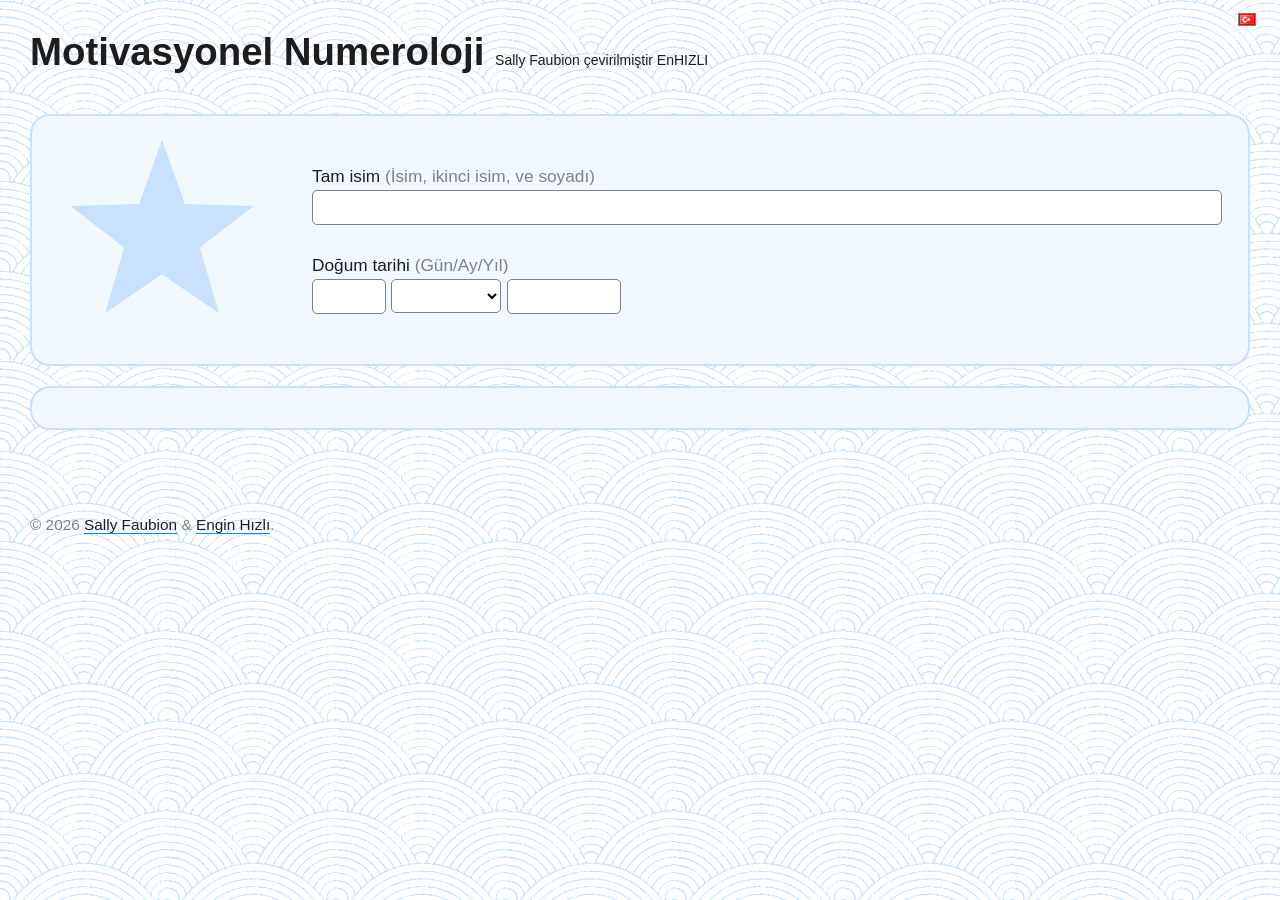
<file: index.html>
<!DOCTYPE html>
<html lang="tr">
  <head>
    <script
      async
      src="https://www.googletagmanager.com/gtag/js?id=G-063933E3C2"
    ></script>
    <script>
      window.dataLayer = window.dataLayer || [];
      function gtag() {
        dataLayer.push(arguments);
      }
      gtag("js", new Date());
      gtag("config", "G-063933E3C2");
    </script>
    <meta charset="utf-8" />
    <meta http-equiv="X-UA-Compatible" content="IE=edge,chrome=1" />
    <meta name="viewport" content="width=device-width,initial-scale=1" />
    <meta name="theme-color" content="#bbdefb" />

    <link href="css/numerology.css" rel="stylesheet" />
    <script src="i18n/meaning_tr.js"></script>
    <script src="js/numerology.js"></script>
    <script src="js/demo.js"></script>
    <link rel="shortcut icon" href="favicon.gif" />

    <title>Motivasyonel Numeroloji</title>
    <link rel="manifest" href="manifest.json">
    <link
    rel="canonical"
    href="https://evoluteur.github.io/motivational-numerology/index-turkish.html"
    />

    <link
      rel="alternate"
      hreflang="en-us"
      href="https://evoluteur.github.io/motivational-numerology/"
    />
    <link
      rel="alternate"
      hreflang="es-es"
      href="https://evoluteur.github.io/motivational-numerology/index-spanish.html"
    />
    <link
      rel="alternate"
      hreflang="fr-fr"
      href="https://evoluteur.github.io/motivational-numerology/index-french.html"
    />
    <link
      rel="alternate"
      hreflang="de-de"
      href="https://evoluteur.github.io/motivational-numerology/index-german.html"
    />
    <link
      rel="alternate"
      hreflang="pt-br"
      href="https://evoluteur.github.io/motivational-numerology/index-portuguese.html"
    />
    <link
      rel="alternate"
      hreflang="it-it"
      href="https://evoluteur.github.io/motivational-numerology/index-italian.html"
    />
    <link
      rel="alternate"
      hreflang="nl-nl"
      href="https://evoluteur.github.io/motivational-numerology/index-dutch.html"
    />
    <link
      rel="alternate"
      hreflang="tr-tr"
      href="https://evoluteur.github.io/motivational-numerology/index-turkish.html"
    />
    <link
      rel="alternate"
      hreflang="id-id"
      href="https://evoluteur.github.io/motivational-numerology/index-indonesian.html"
    />
    <link
      rel="alternate"
      hreflang="ja-jp"
      href="https://evoluteur.github.io/motivational-numerology/index-japanese.html"
    />
    <link
      rel="alternate"
      hreflang="vi-vn"
      href="https://evoluteur.github.io/motivational-numerology/index-vietnamese.html"
    />
    <link
      rel="alternate"
      hreflang="x-default"
      href="https://evoluteur.github.io/motivational-numerology/"
    />

    <meta
      name="description"
      content="Doğum tarihinizden ve adınızdan türetilen numeroloji sayılarını alın."
    />
    <meta name="keywords" content="Numeroloji, Gematry, Numaraları" />
    <meta
      property="og:image"
      content="https://raw.githubusercontent.com/evoluteur/motivational-numerology/master/pix/numerology-star-labels.gif"
    />
  </head>

  <body onload="checkInfo()">
    <h1>
  Motivasyonel Numeroloji
  <span style="font-size:14px; font-weight:normal;">
    Sally Faubion çevirilmiştir EnHIZLI
  </span>
  </h1>
<!-- iOS WebClip -->
<link rel="apple-touch-icon" href="apple-touch-icon.png">

<meta name="apple-mobile-web-app-capable" content="yes">
<meta name="apple-mobile-web-app-status-bar-style" content="default">
<meta name="apple-mobile-web-app-title" content="Numeroloji">

<meta name="viewport" content="width=device-width, initial-scale=1, viewport-fit=cover">

    <div class="i18n">
      <img src="pix/tr.gif" onclick="goToLanguage(event, 'tr')" />
    </div>

    <section class="inputForm">
      <div class="ml210">
        <div class="field name">
          <label
            >Tam isim
            <span class="grey">(İsim, ikinci isim, ve soyadı)</span></label
          >
          <input id="name" value="" onKeyUp="calcName()" />
        </div>
        <div class="field bdate">
          <label>Doğum tarihi <span class="grey">(Gün/Ay/Yıl)</span></label>
          <input
            id="day"
            onKeyUp="calcBDay()"
            onClick="calcBDay()"
            type="number"
            min="1"
            max="31"
            maxlength="2"
          />
          <select id="month" onChange="calcBDay()">
            <option></option>
            <option value="1">Ocak</option>
            <option value="2">Şubat</option>
            <option value="3">Mart</option>
            <option value="4">Nisan</option>
            <option value="5">Mayıs</option>
            <option value="6">Haziran</option>
            <option value="7">Temmuz</option>
            <option value="8">Ağustos</option>
            <option value="9">Eylül</option>
            <option value="10">Ekim</option>
            <option value="11">Kasım</option>
            <option value="12">Aralık</option>
          </select>
          <input
            id="year"
            onKeyUp="calcBDay()"
            onClick="calcBDay()"
            type="number"
            min="0"
            maxlength="4"
          />
        </div>
      </div>
      <div class="fullStar">
        <div id="star" class="star">
          <span class="t0"></span>
          <div class="t1"></div>
          <div class="t2"></div>
          <div class="t3"></div>
          <div class="t4"></div>
          <div class="t5"></div>
        </div>
        <div id="star-holder"></div>
      </div>
    </section>

    <section>
      <div id="report1"></div>
      <div id="report2"></div>
      <div id="report3"></div>
    </section>

    

    <div class="copy">
      <div>
        <br /><br />&#169; 2026
        <a target="_blank" rel="noopener" href="http://sallysnumbers.com"
          >Sally Faubion</a
        >
        &
        <a target="_blank" rel="noopener" href="https://instagram.com/enhizli"
          >Engin Hızlı</a
        >.
      </div>
    </div>
  </body>
<script>
  if ("serviceWorker" in navigator) {
    navigator.serviceWorker.register("sw.js");  // başında / OLMAYACAK
  }
</script>
<script>
  // Sonuç alanlarını gözle: içerik gelince show ekle
  const reports = ['report1', 'report2', 'report3'];

  reports.forEach(id => {
    const el = document.getElementById(id);
    if (!el) return;

    const observer = new MutationObserver(() => {
      if (el.innerText.trim().length > 0) {
        el.classList.add('show');
      }
    });

    observer.observe(el, { childList: true, subtree: true });
  });
</script>

</html>
</file>
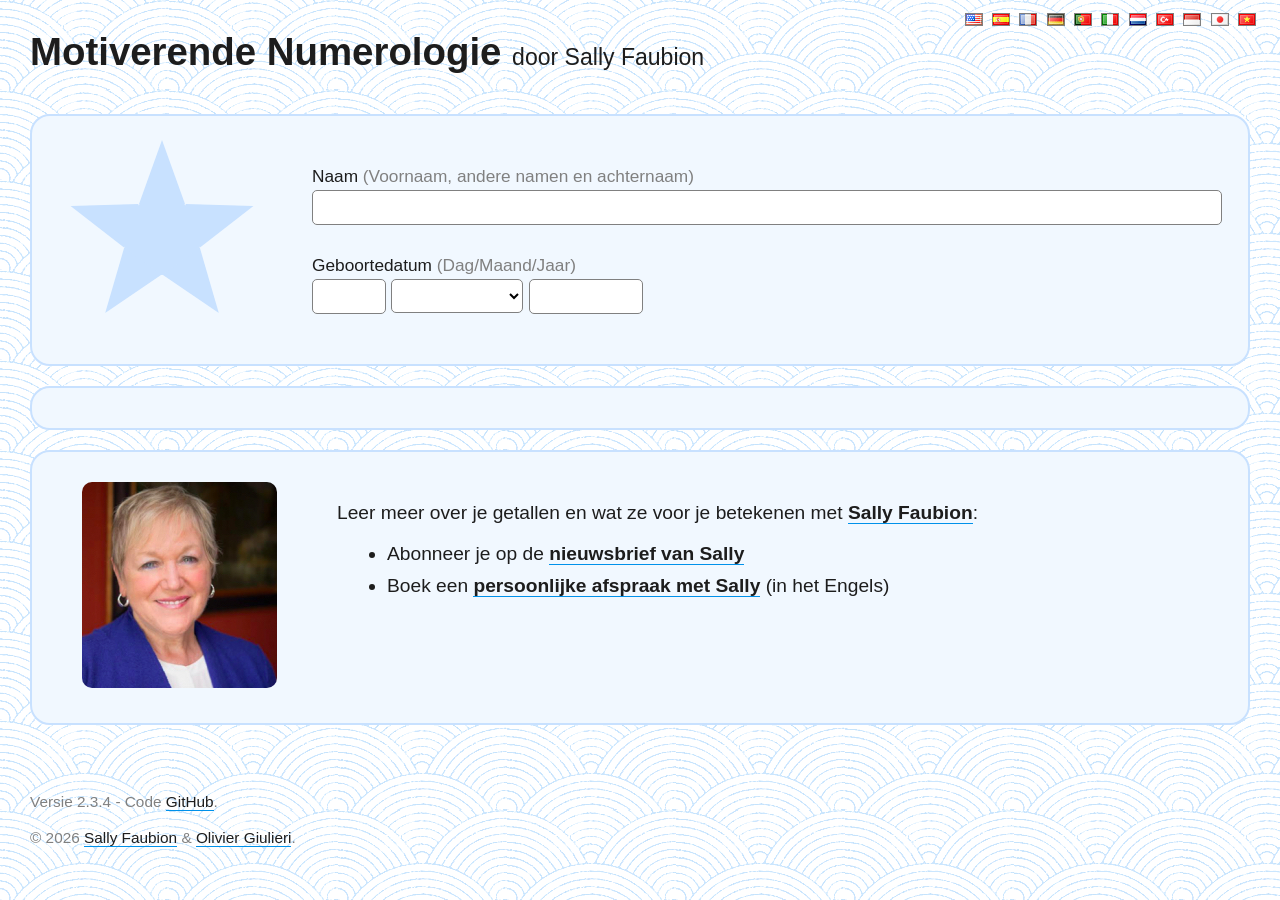
<file: index-dutch.html>
<!DOCTYPE html>
<html lang="nl">
  <head>
    <script
      async
      src="https://www.googletagmanager.com/gtag/js?id=G-063933E3C2"
    ></script>
    <script>
      window.dataLayer = window.dataLayer || [];
      function gtag() {
        dataLayer.push(arguments);
      }
      gtag("js", new Date());
      gtag("config", "G-063933E3C2");
    </script>
    <meta charset="utf-8" />
    <meta http-equiv="X-UA-Compatible" content="IE=edge,chrome=1" />
    <meta name="viewport" content="width=device-width,initial-scale=1" />
    <meta name="theme-color" content="#bbdefb" />

    <link href="css/numerology.css" rel="stylesheet" />
    <script src="i18n/meaning_nl.js"></script>
    <script src="js/numerology.js"></script>
    <script src="js/demo.js"></script>
    <link rel="shortcut icon" href="favicon.gif" />

    <title>Motiverende Numerologie</title>
    <link
      rel="canonical"
      href="https://evoluteur.github.io/motivational-numerology/index-dutch.html"
    />

    <link
      rel="alternate"
      hreflang="en-us"
      href="https://evoluteur.github.io/motivational-numerology/"
    />
    <link
      rel="alternate"
      hreflang="es-es"
      href="https://evoluteur.github.io/motivational-numerology/index-spanish.html"
    />
    <link
      rel="alternate"
      hreflang="fr-fr"
      href="https://evoluteur.github.io/motivational-numerology/index-french.html"
    />
    <link
      rel="alternate"
      hreflang="de-de"
      href="https://evoluteur.github.io/motivational-numerology/index-german.html"
    />
    <link
      rel="alternate"
      hreflang="pt-br"
      href="https://evoluteur.github.io/motivational-numerology/index-portuguese.html"
    />
    <link
      rel="alternate"
      hreflang="it-it"
      href="https://evoluteur.github.io/motivational-numerology/index-italian.html"
    />
    <link
      rel="alternate"
      hreflang="nl-nl"
      href="https://evoluteur.github.io/motivational-numerology/index-dutch.html"
    />
    <link
      rel="alternate"
      hreflang="tr-tr"
      href="https://evoluteur.github.io/motivational-numerology/index-turkish.html"
    />
    <link
      rel="alternate"
      hreflang="id-id"
      href="https://evoluteur.github.io/motivational-numerology/index-indonesian.html"
    />
    <link
      rel="alternate"
      hreflang="ja-jp"
      href="https://evoluteur.github.io/motivational-numerology/index-japanese.html"
    />
    <link
      rel="alternate"
      hreflang="vi-vn"
      href="https://evoluteur.github.io/motivational-numerology/index-vietnamese.html"
    />
    <link
      rel="alternate"
      hreflang="x-default"
      href="https://evoluteur.github.io/motivational-numerology/"
    />

    <meta
      name="description"
      content="Krijg de numerologiegetallen afgeleid van je geboortedatum en naam."
    />
    <meta name="keywords" content="Motiverende, Numerologie" />
    <meta
      property="og:image"
      content="https://raw.githubusercontent.com/evoluteur/motivational-numerology/master/pix/numerology-star-labels.gif"
    />
  </head>

  <body onload="checkInfo()">
    <h1>Motiverende Numerologie <span>door Sally Faubion</span></h1>

    <div class="i18n">
      <img src="pix/en.gif" onclick="goToLanguage(event, 'en')" />
      <img src="pix/es.gif" onclick="goToLanguage(event, 'es')" />
      <img src="pix/fr.gif" onclick="goToLanguage(event, 'fr')" />
      <img src="pix/de.gif" onclick="goToLanguage(event, 'de')" />
      <img src="pix/pt.gif" onclick="goToLanguage(event, 'pt')" />
      <img src="pix/it.gif" onclick="goToLanguage(event, 'it')" />
      <img src="pix/nl.gif" onclick="goToLanguage(event, 'nl')" />
      <img src="pix/tr.gif" onclick="goToLanguage(event, 'tr')" />
      <img src="pix/id.gif" onclick="goToLanguage(event, 'id')" />
      <img src="pix/jp.gif" onclick="goToLanguage(event, 'jp')" />
      <img src="pix/vi.gif" onclick="goToLanguage(event, 'vi')" />
    </div>

    <section class="inputForm">
      <div class="ml210">
        <div class="field name">
          <label
            >Naam
            <span class="grey">(Voornaam, andere namen en achternaam)</span>
          </label>
          <input id="name" value="" onKeyUp="calcName()" />
        </div>
        <div class="field bdate">
          <label
            >Geboortedatum
            <span class="grey">(Dag/Maand/Jaar)</span>
          </label>
          <input
            id="day"
            onKeyUp="calcBDay()"
            onClick="calcBDay()"
            type="number"
            min="1"
            max="31"
            maxlength="2"
          />
          <select id="month" onChange="calcBDay()">
            <option></option>
            <option value="1">Januari</option>
            <option value="2">Februari</option>
            <option value="3">Maart</option>
            <option value="4">April</option>
            <option value="5">Mei</option>
            <option value="6">Juni</option>
            <option value="7">Juli</option>
            <option value="8">Augustus</option>
            <option value="9">September</option>
            <option value="10">Oktober</option>
            <option value="11">November</option>
            <option value="12">December</option>
          </select>
          <input
            id="year"
            onKeyUp="calcBDay()"
            onClick="calcBDay()"
            type="number"
            min="0"
            maxlength="4"
          />
        </div>
      </div>
      <div class="fullStar">
        <div id="star" class="star">
          <span class="t0"></span>
          <div class="t1"></div>
          <div class="t2"></div>
          <div class="t3"></div>
          <div class="t4"></div>
          <div class="t5"></div>
        </div>
        <div id="star-holder"></div>
      </div>
    </section>

    <section>
      <div id="report1"></div>
      <div id="report2"></div>
      <div id="report3"></div>
    </section>
    <section>
      <div>
        <p id="sally">
          Deze inhoud is slechts een korte uitleg van de prachtige eigenschappen
          die je bezit.
        </p>
        <div class="fl">
          <a href="http://sallysnumbers.com" target="news"
            ><img
              src="pix/sally.jpg"
              class="sally"
              alt="Sally Faubion"
              loading="lazy"
          /></a>
        </div>

        <div class="fl">
          <div id="allNumbers"></div>
          <p>
            Leer meer over je getallen en wat ze voor je betekenen met
            <strong
              ><a href="http://sallysnumbers.com" target="news"
                >Sally Faubion</a
              ></strong
            >:
          </p>
          <ul class="linespace">
            <li>
              Abonneer je op de
              <a href="http://sallysnumbers.com" target="news"
                >nieuwsbrief van Sally</a
              >
            </li>
            <li>
              Boek een
              <a href="http://sallysnumbers.com/services/" target="reading"
                >persoonlijke afspraak met Sally</a
              >
              (in het Engels)
            </li>
          </ul>
        </div>
        <div class="clearer"></div>
      </div>
    </section>

    <div class="copy">
      <div>
        <br />
        Versie 2.3.4 - Code
        <a href="https://github.com/evoluteur/motivational-numerology">GitHub</a
        >. <br /><br />&#169; 2026
        <a href="http://sallysnumbers.com">Sally Faubion</a> &
        <a href="https://evoluteur.github.io/">Olivier Giulieri</a>.
      </div>
    </div>
  </body>
</html>
</file>
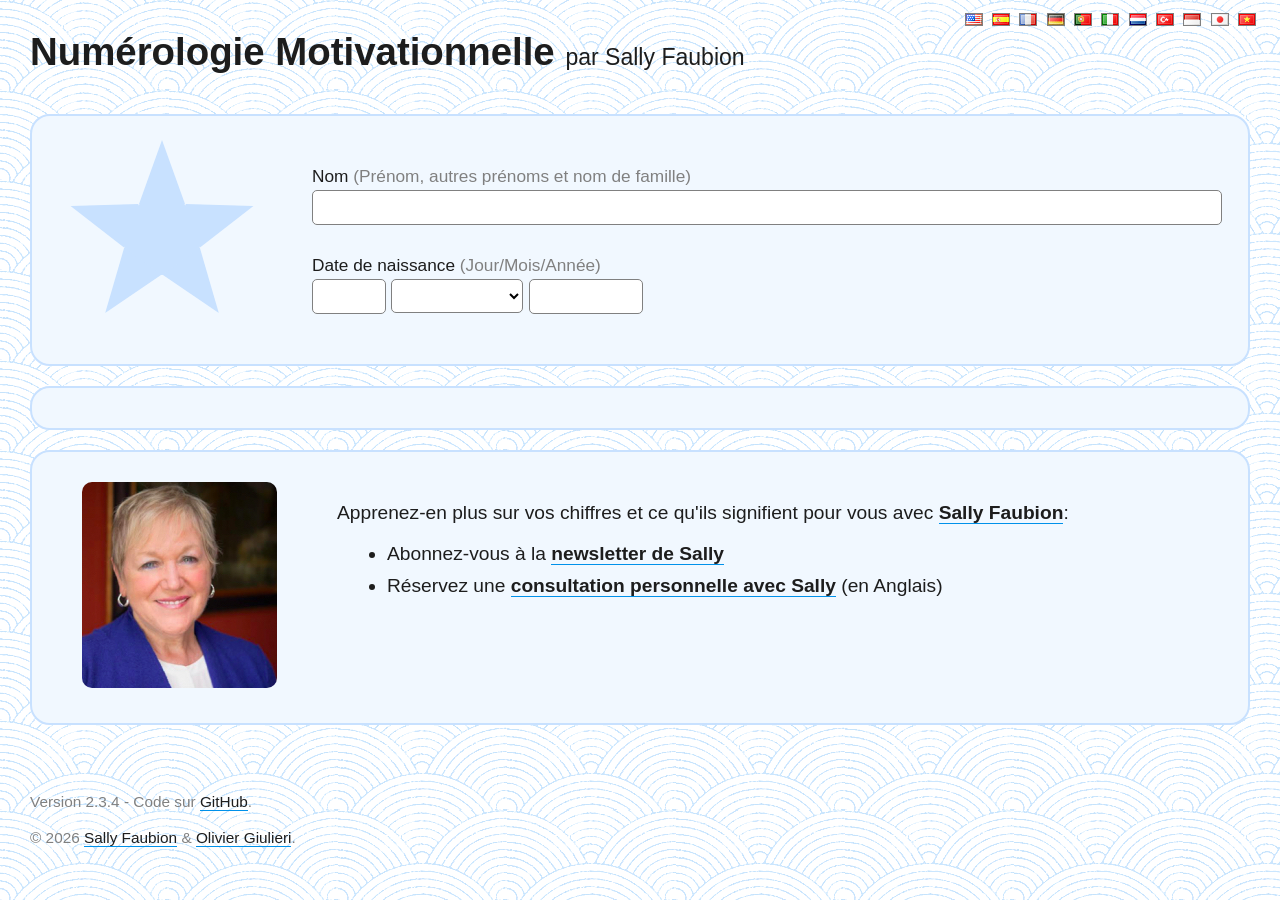
<file: index-french.html>
<!DOCTYPE html>
<html lang="fr">
  <head>
    <script
      async
      src="https://www.googletagmanager.com/gtag/js?id=G-063933E3C2"
    ></script>
    <script>
      window.dataLayer = window.dataLayer || [];
      function gtag() {
        dataLayer.push(arguments);
      }
      gtag("js", new Date());
      gtag("config", "G-063933E3C2");
    </script>
    <meta charset="utf-8" />
    <meta http-equiv="X-UA-Compatible" content="IE=edge,chrome=1" />
    <meta name="viewport" content="width=device-width,initial-scale=1" />
    <meta name="theme-color" content="#bbdefb" />

    <link href="css/numerology.css" rel="stylesheet" />
    <script src="i18n/meaning_fr.js"></script>
    <script src="js/numerology.js"></script>
    <script src="js/demo.js"></script>
    <link rel="shortcut icon" href="favicon.gif" />

    <title>Numérologie Motivationnelle</title>
    <link
      rel="canonical"
      href="https://evoluteur.github.io/motivational-numerology/index-french.html"
    />

    <link
      rel="alternate"
      hreflang="en-us"
      href="https://evoluteur.github.io/motivational-numerology/"
    />
    <link
      rel="alternate"
      hreflang="es-es"
      href="https://evoluteur.github.io/motivational-numerology/index-spanish.html"
    />
    <link
      rel="alternate"
      hreflang="fr-fr"
      href="https://evoluteur.github.io/motivational-numerology/index-french.html"
    />
    <link
      rel="alternate"
      hreflang="de-de"
      href="https://evoluteur.github.io/motivational-numerology/index-german.html"
    />
    <link
      rel="alternate"
      hreflang="pt-br"
      href="https://evoluteur.github.io/motivational-numerology/index-portuguese.html"
    />
    <link
      rel="alternate"
      hreflang="it-it"
      href="https://evoluteur.github.io/motivational-numerology/index-italian.html"
    />
    <link
      rel="alternate"
      hreflang="nl-nl"
      href="https://evoluteur.github.io/motivational-numerology/index-dutch.html"
    />
    <link
      rel="alternate"
      hreflang="tr-tr"
      href="https://evoluteur.github.io/motivational-numerology/index-turkish.html"
    />
    <link
      rel="alternate"
      hreflang="id-id"
      href="https://evoluteur.github.io/motivational-numerology/index-indonesian.html"
    />
    <link
      rel="alternate"
      hreflang="ja-jp"
      href="https://evoluteur.github.io/motivational-numerology/index-japanese.html"
    />
    <link
      rel="alternate"
      hreflang="vi-vn"
      href="https://evoluteur.github.io/motivational-numerology/index-vietnamese.html"
    />
    <link
      rel="alternate"
      hreflang="x-default"
      href="https://evoluteur.github.io/motivational-numerology/"
    />

    <meta
      name="description"
      content="Numérologie Motivationnelle: Decouvrez les chiffres dérivés de votre date de naissance et de votre nom."
    />
    <meta
      name="keywords"
      content="Numérologie, Gematrie, Chiffres, Pythagore"
    />
    <meta
      property="og:image"
      content="https://raw.githubusercontent.com/evoluteur/motivational-numerology/master/pix/numerology-star-labels.gif"
    />
  </head>

  <body onload="checkInfo()">
    <h1>Numérologie Motivationnelle <span>par Sally Faubion</span></h1>

    <div class="i18n">
      <img src="pix/en.gif" onclick="goToLanguage(event, 'en')" />
      <img src="pix/es.gif" onclick="goToLanguage(event, 'es')" />
      <img src="pix/fr.gif" onclick="goToLanguage(event, 'fr')" />
      <img src="pix/de.gif" onclick="goToLanguage(event, 'de')" />
      <img src="pix/pt.gif" onclick="goToLanguage(event, 'pt')" />
      <img src="pix/it.gif" onclick="goToLanguage(event, 'it')" />
      <img src="pix/nl.gif" onclick="goToLanguage(event, 'nl')" />
      <img src="pix/tr.gif" onclick="goToLanguage(event, 'tr')" />
      <img src="pix/id.gif" onclick="goToLanguage(event, 'id')" />
      <img src="pix/jp.gif" onclick="goToLanguage(event, 'jp')" />
      <img src="pix/vi.gif" onclick="goToLanguage(event, 'vi')" />
    </div>

    <section class="inputForm">
      <div class="ml210">
        <div class="field name">
          <label
            >Nom
            <span class="grey"
              >(Prénom, autres prénoms et nom de famille)</span
            ></label
          >
          <input id="name" value="" onKeyUp="calcName()" />
        </div>
        <div class="field bdate">
          <label
            >Date de naissance
            <span class="grey">(Jour/Mois/Année)</span></label
          >
          <input
            id="day"
            onKeyUp="calcBDay()"
            onClick="calcBDay()"
            type="number"
            min="1"
            max="31"
            maxlength="2"
          />
          <select id="month" onChange="calcBDay()">
            <option></option>
            <option value="1">Janvier</option>
            <option value="2">Fevrier</option>
            <option value="3">Mars</option>
            <option value="4">Avril</option>
            <option value="5">Mai</option>
            <option value="6">Juin</option>
            <option value="7">Juillet</option>
            <option value="8">Aout</option>
            <option value="9">Septembre</option>
            <option value="10">Octobre</option>
            <option value="11">Novembre</option>
            <option value="12">Decembre</option>
          </select>
          <input
            id="year"
            onKeyUp="calcBDay()"
            onClick="calcBDay()"
            type="number"
            min="0"
            maxlength="4"
          />
        </div>
      </div>
      <div class="fullStar">
        <div id="star" class="star">
          <span class="t0"></span>
          <div class="t1"></div>
          <div class="t2"></div>
          <div class="t3"></div>
          <div class="t4"></div>
          <div class="t5"></div>
        </div>
        <div id="star-holder"></div>
      </div>
    </section>

    <section>
      <div id="report1"></div>
      <div id="report2"></div>
      <div id="report3"></div>
    </section>

    <section>
      <div>
        <p id="sally">
          Ce contenu n'est qu'une brève explication des merveilleuses qualités
          que vous possédez.
        </p>
        <div class="fl">
          <a href="http://sallysnumbers.com" target="news"
            ><img
              src="pix/sally.jpg"
              class="sally"
              alt="Sally Faubion"
              loading="lazy"
          /></a>
        </div>

        <div class="fl">
          <div id="allNumbers"></div>
          <p>
            Apprenez-en plus sur vos chiffres et ce qu'ils signifient pour vous
            avec
            <strong
              ><a href="http://sallysnumbers.com" target="news"
                >Sally Faubion</a
              ></strong
            >:
          </p>
          <ul class="linespace">
            <li>
              Abonnez-vous à la
              <a href="http://sallysnumbers.com" target="news"
                >newsletter de Sally</a
              >
            </li>
            <li>
              Réservez une
              <a href="http://sallysnumbers.com/services/" target="reading"
                >consultation personnelle avec Sally</a
              >
              (en Anglais)
            </li>
          </ul>
        </div>
        <div class="clearer"></div>
      </div>
    </section>

    <div class="copy">
      <div>
        <br />
        Version 2.3.4 - Code sur
        <a href="https://github.com/evoluteur/motivational-numerology">GitHub</a
        >. <br /><br />&#169; 2026
        <a href="http://sallysnumbers.com">Sally Faubion</a> &
        <a href="https://evoluteur.github.io/">Olivier Giulieri</a>.
      </div>
    </div>
  </body>
</html>
</file>
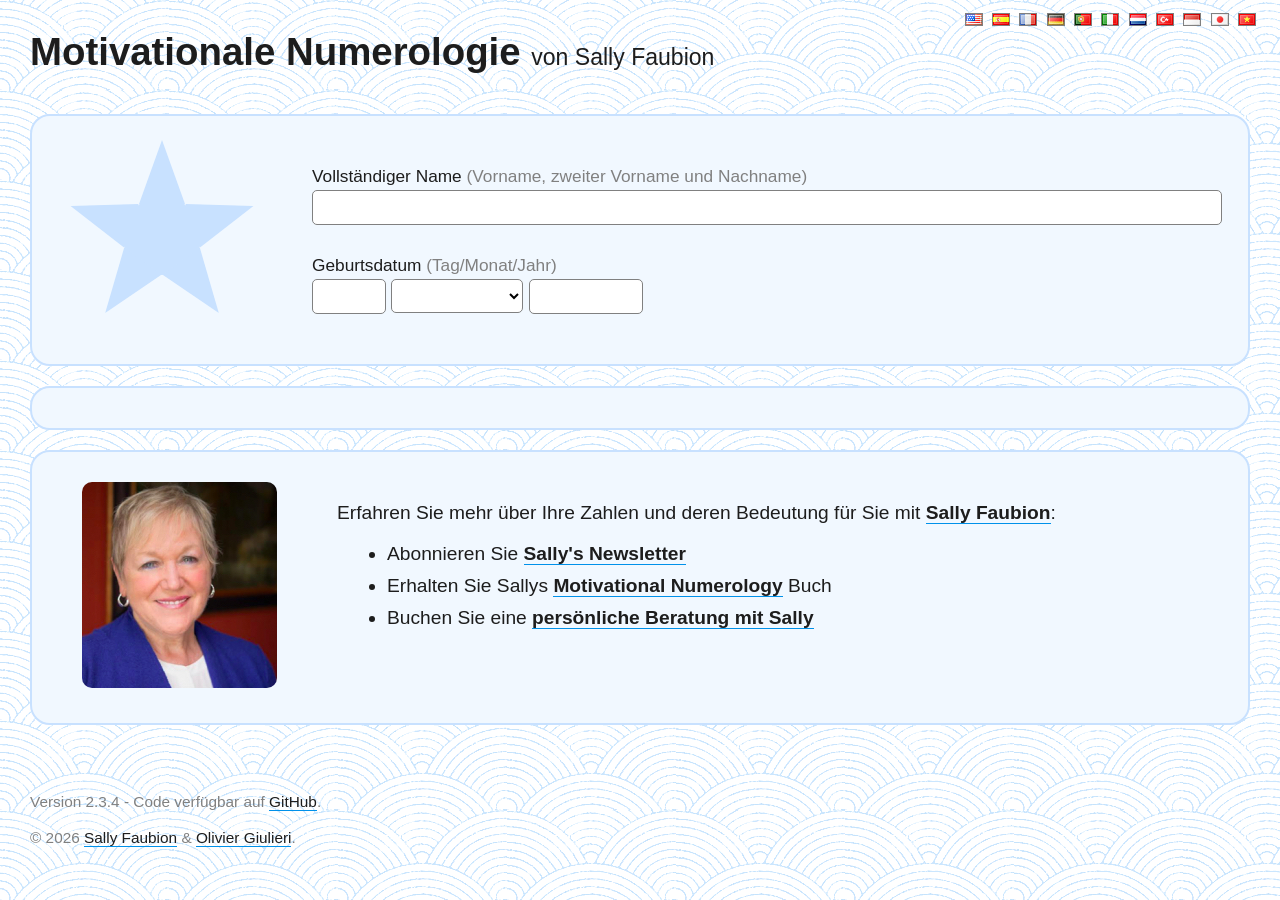
<file: index-german.html>
<!DOCTYPE html>
<html lang="de">
  <head>
    <script
      async
      src="https://www.googletagmanager.com/gtag/js?id=G-063933E3C2"
    ></script>
    <script>
      window.dataLayer = window.dataLayer || [];
      function gtag() {
        dataLayer.push(arguments);
      }
      gtag("js", new Date());
      gtag("config", "G-063933E3C2");
    </script>
    <meta charset="utf-8" />
    <meta http-equiv="X-UA-Compatible" content="IE=edge,chrome=1" />
    <meta name="viewport" content="width=device-width,initial-scale=1" />
    <meta name="theme-color" content="#bbdefb" />

    <link href="css/numerology.css" rel="stylesheet" />
    <script src="i18n/meaning_de.js"></script>
    <script src="js/numerology.js"></script>
    <script src="js/demo.js"></script>
    <link rel="shortcut icon" href="favicon.gif" />

    <title>Motivationale numerologie</title>
    <link
      rel="canonical"
      href="https://evoluteur.github.io/motivational-numerology/index-german.html"
    />

    <link
      rel="alternate"
      hreflang="en-us"
      href="https://evoluteur.github.io/motivational-numerology/"
    />
    <link
      rel="alternate"
      hreflang="es-es"
      href="https://evoluteur.github.io/motivational-numerology/index-spanish.html"
    />
    <link
      rel="alternate"
      hreflang="fr-fr"
      href="https://evoluteur.github.io/motivational-numerology/index-french.html"
    />
    <link
      rel="alternate"
      hreflang="de-de"
      href="https://evoluteur.github.io/motivational-numerology/index-german.html"
    />
    <link
      rel="alternate"
      hreflang="pt-br"
      href="https://evoluteur.github.io/motivational-numerology/index-portuguese.html"
    />
    <link
      rel="alternate"
      hreflang="it-it"
      href="https://evoluteur.github.io/motivational-numerology/index-italian.html"
    />
    <link
      rel="alternate"
      hreflang="nl-nl"
      href="https://evoluteur.github.io/motivational-numerology/index-dutch.html"
    />
    <link
      rel="alternate"
      hreflang="tr-tr"
      href="https://evoluteur.github.io/motivational-numerology/index-turkish.html"
    />
    <link
      rel="alternate"
      hreflang="id-id"
      href="https://evoluteur.github.io/motivational-numerology/index-indonesian.html"
    />
    <link
      rel="alternate"
      hreflang="ja-jp"
      href="https://evoluteur.github.io/motivational-numerology/index-japanese.html"
    />
    <link
      rel="alternate"
      hreflang="vi-vn"
      href="https://evoluteur.github.io/motivational-numerology/index-vietnamese.html"
    />
    <link
      rel="alternate"
      hreflang="x-default"
      href="https://evoluteur.github.io/motivational-numerology/"
    />

    <meta
      name="description"
      content="Erhalten Sie die Numerologie-Zahlen, die sich aus Ihrem Geburtsdatum und Namen ergeben."
    />
    <meta
      name="keywords"
      content="Kostenlose, Numerologie, Gematria, Pythagore, Charts, Zahlen, Charakter, Seelenwunsch, Persönlichkeit, Einstellung, Prognose"
    />
    <meta
      property="og:image"
      content="https://raw.githubusercontent.com/evoluteur/motivational-numerology/master/pix/numerology-star-labels.gif"
    />
  </head>

  <body onload="checkInfo()">
    <h1>Motivationale Numerologie <span>von Sally Faubion</span></h1>

    <div class="i18n">
      <img src="pix/en.gif" onclick="goToLanguage(event, 'en')" />
      <img src="pix/es.gif" onclick="goToLanguage(event, 'es')" />
      <img src="pix/fr.gif" onclick="goToLanguage(event, 'fr')" />
      <img src="pix/de.gif" onclick="goToLanguage(event, 'de')" />
      <img src="pix/pt.gif" onclick="goToLanguage(event, 'pt')" />
      <img src="pix/it.gif" onclick="goToLanguage(event, 'it')" />
      <img src="pix/nl.gif" onclick="goToLanguage(event, 'nl')" />
      <img src="pix/tr.gif" onclick="goToLanguage(event, 'tr')" />
      <img src="pix/id.gif" onclick="goToLanguage(event, 'id')" />
      <img src="pix/jp.gif" onclick="goToLanguage(event, 'jp')" />
      <img src="pix/vi.gif" onclick="goToLanguage(event, 'vi')" />
    </div>

    <section class="inputForm">
      <div class="ml210">
        <div class="field name">
          <label
            >Vollständiger Name
            <span class="grey"
              >(Vorname, zweiter Vorname und Nachname)</span
            ></label
          >
          <input id="name" value="" onKeyUp="calcName()" />
        </div>
        <div class="field bdate">
          <label>Geburtsdatum <span class="grey">(Tag/Monat/Jahr)</span></label>
          <input
            id="day"
            onKeyUp="calcBDay()"
            onClick="calcBDay()"
            type="number"
            min="1"
            max="31"
            maxlength="2"
          />
          <select id="month" onChange="calcBDay()">
            <option></option>
            <option value="1">Januar</option>
            <option value="2">Februar</option>
            <option value="3">März</option>
            <option value="4">April</option>
            <option value="5">Mai</option>
            <option value="6">Juni</option>
            <option value="7">Juli</option>
            <option value="8">August</option>
            <option value="9">September</option>
            <option value="10">Oktober</option>
            <option value="11">November</option>
            <option value="12">Dezember</option>
          </select>
          <input
            id="year"
            onKeyUp="calcBDay()"
            onClick="calcBDay()"
            type="number"
            min="0"
            maxlength="4"
          />
        </div>
      </div>
      <div class="fullStar">
        <div id="star" class="star">
          <span class="t0"></span>
          <div class="t1"></div>
          <div class="t2"></div>
          <div class="t3"></div>
          <div class="t4"></div>
          <div class="t5"></div>
        </div>
        <div id="star-holder"></div>
      </div>
    </section>

    <section>
      <div id="report1"></div>
      <div id="report2"></div>
      <div id="report3"></div>
    </section>

    <section>
      <div>
        <p id="sally">
          Dieser Inhalt ist nur eine kurze Erklärung der wunderbaren
          Eigenschaften, die Sie besitzen.
        </p>
        <div class="fl">
          <a href="http://sallysnumbers.com" target="news"
            ><img
              src="pix/sally.jpg"
              class="sally"
              alt="Sally Faubion"
              loading="lazy"
          /></a>
        </div>

        <div class="fl">
          <div id="allNumbers"></div>
          <p>
            Erfahren Sie mehr über Ihre Zahlen und deren Bedeutung für Sie mit
            <strong
              ><a href="http://sallysnumbers.com" target="news"
                >Sally Faubion</a
              ></strong
            >:
          </p>
          <ul class="linespace">
            <li>
              Abonnieren Sie
              <a href="http://sallysnumbers.com" target="news"
                >Sally's Newsletter</a
              >
            </li>
            <li>
              Erhalten Sie Sallys
              <a
                href="https://smile.amazon.com/Motivational-Numerology-Numbers-Affect-Your/dp/0929765974"
                target="book"
                >Motivational Numerology</a
              >
              Buch
            </li>
            <li>
              Buchen Sie eine
              <a href="http://sallysnumbers.com/services/" target="reading"
                >persönliche Beratung mit Sally</a
              >
            </li>
          </ul>
        </div>
        <div class="clearer"></div>
      </div>
    </section>

    <div class="copy">
      <div>
        <br />
        Version 2.3.4 - Code verfügbar auf
        <a
          target="github"
          rel="noopener"
          href="https://github.com/evoluteur/motivational-numerology"
          >GitHub</a
        >. <br /><br />&#169; 2026
        <a target="_blank" rel="noopener" href="http://sallysnumbers.com"
          >Sally Faubion</a
        >
        &
        <a target="_blank" rel="noopener" href="https://evoluteur.github.io/"
          >Olivier Giulieri</a
        >.
      </div>
    </div>
  </body>
</html>
</file>
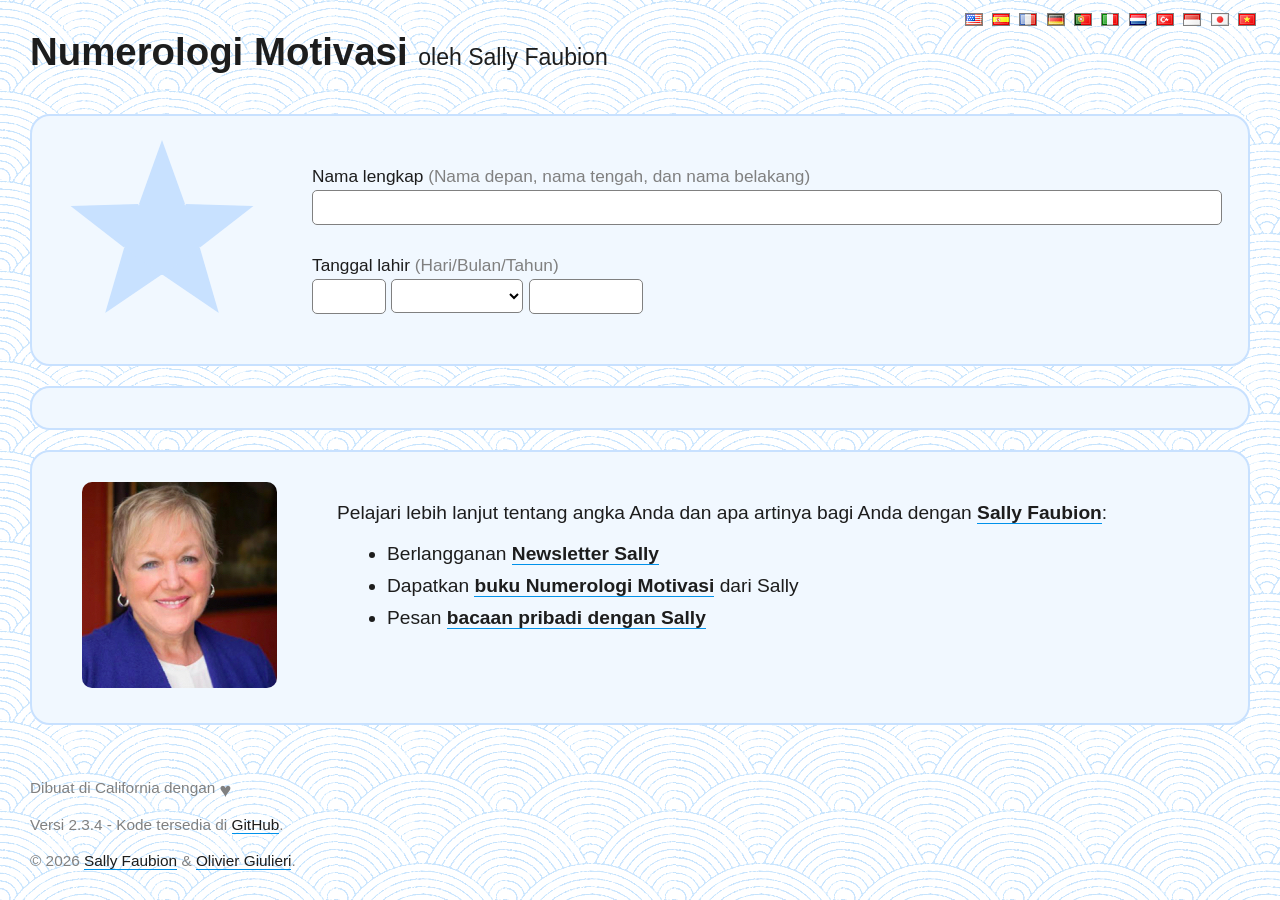
<file: index-indonesian.html>
<!DOCTYPE html>
<html lang="id">
  <head>
    <script
      async
      src="https://www.googletagmanager.com/gtag/js?id=G-063933E3C2"
    ></script>
    <script>
      window.dataLayer = window.dataLayer || [];
      function gtag() {
        dataLayer.push(arguments);
      }
      gtag("js", new Date());
      gtag("config", "G-063933E3C2");
    </script>
    <meta charset="utf-8" />
    <meta http-equiv="X-UA-Compatible" content="IE=edge,chrome=1" />
    <meta name="viewport" content="width=device-width,initial-scale=1" />
    <meta name="theme-color" content="#bbdefb" />

    <link href="css/numerology.css" rel="stylesheet" />
    <script src="i18n/meaning_id.js"></script>
    <script src="js/numerology.js"></script>
    <script src="js/demo.js"></script>
    <link rel="shortcut icon" href="favicon.gif" />

    <title>Numerologi Motivasi</title>
    <link
      rel="canonical"
      href="https://evoluteur.github.io/motivational-numerology/index-indonesian.html"
    />

    <link
      rel="alternate"
      hreflang="en-us"
      href="https://evoluteur.github.io/motivational-numerology/"
    />
    <link
      rel="alternate"
      hreflang="es-es"
      href="https://evoluteur.github.io/motivational-numerology/index-spanish.html"
    />
    <link
      rel="alternate"
      hreflang="fr-fr"
      href="https://evoluteur.github.io/motivational-numerology/index-french.html"
    />
    <link
      rel="alternate"
      hreflang="de-de"
      href="https://evoluteur.github.io/motivational-numerology/index-german.html"
    />
    <link
      rel="alternate"
      hreflang="pt-br"
      href="https://evoluteur.github.io/motivational-numerology/index-portuguese.html"
    />
    <link
      rel="alternate"
      hreflang="it-it"
      href="https://evoluteur.github.io/motivational-numerology/index-italian.html"
    />
    <link
      rel="alternate"
      hreflang="nl-nl"
      href="https://evoluteur.github.io/motivational-numerology/index-dutch.html"
    />
    <link
      rel="alternate"
      hreflang="tr-tr"
      href="https://evoluteur.github.io/motivational-numerology/index-turkish.html"
    />
    <link
      rel="alternate"
      hreflang="id-id"
      href="https://evoluteur.github.io/motivational-numerology/index-indonesian.html"
    />
    <link
      rel="alternate"
      hreflang="ja-jp"
      href="https://evoluteur.github.io/motivational-numerology/index-japanese.html"
    />
    <link
      rel="alternate"
      hreflang="vi-vn"
      href="https://evoluteur.github.io/motivational-numerology/index-vietnamese.html"
    />
    <link
      rel="alternate"
      hreflang="x-default"
      href="https://evoluteur.github.io/motivational-numerology/"
    />

    <meta
      name="description"
      content="Dapatkan angka numerologi yang berasal dari tanggal lahir dan nama Anda."
    />
    <meta
      name="keywords"
      content="Grafik, Numerologi, Gematria, Pythagore, Angka, Karakter, Jiwa, Hasrat, Tersembunyi, Agenda, Takdir, Kepribadian, Sikap, Ramalan"
    />
    <meta
      property="og:image"
      content="https://raw.githubusercontent.com/evoluteur/motivational-numerology/master/pix/numerology-star-labels.gif"
    />
  </head>

  <body onload="checkInfo()">
    <h1>Numerologi Motivasi <span>oleh Sally Faubion</span></h1>

    <div class="i18n">
      <img src="pix/en.gif" onclick="goToLanguage(event, 'en')" />
      <img src="pix/es.gif" onclick="goToLanguage(event, 'es')" />
      <img src="pix/fr.gif" onclick="goToLanguage(event, 'fr')" />
      <img src="pix/de.gif" onclick="goToLanguage(event, 'de')" />
      <img src="pix/pt.gif" onclick="goToLanguage(event, 'pt')" />
      <img src="pix/it.gif" onclick="goToLanguage(event, 'it')" />
      <img src="pix/nl.gif" onclick="goToLanguage(event, 'nl')" />
      <img src="pix/tr.gif" onclick="goToLanguage(event, 'tr')" />
      <img src="pix/id.gif" onclick="goToLanguage(event, 'id')" />
      <img src="pix/jp.gif" onclick="goToLanguage(event, 'jp')" />
      <img src="pix/vi.gif" onclick="goToLanguage(event, 'vi')" />
    </div>

    <section class="inputForm">
      <div class="ml210">
        <div class="field name">
          <label
            >Nama lengkap
            <span class="grey"
              >(Nama depan, nama tengah, dan nama belakang)</span
            ></label
          >
          <input id="name" value="" onKeyUp="calcName()" />
        </div>
        <div class="field bdate">
          <label
            >Tanggal lahir <span class="grey">(Hari/Bulan/Tahun)</span></label
          >
          <input
            id="day"
            onKeyUp="calcBDay()"
            onClick="calcBDay()"
            type="number"
            min="1"
            max="31"
            maxlength="2"
          />
          <select id="month" onChange="calcBDay()">
            <option></option>
            <option value="1">Januari</option>
            <option value="2">Februari</option>
            <option value="3">Maret</option>
            <option value="4">April</option>
            <option value="5">Mei</option>
            <option value="6">Juni</option>
            <option value="7">Juli</option>
            <option value="8">Agustus</option>
            <option value="9">September</option>
            <option value="10">Oktober</option>
            <option value="11">November</option>
            <option value="12">Desember</option>
          </select>
          <input
            id="year"
            onKeyUp="calcBDay()"
            onClick="calcBDay()"
            type="number"
            min="0"
            maxlength="4"
          />
        </div>
      </div>
      <div class="fullStar">
        <div id="star" class="star">
          <span class="t0"></span>
          <div class="t1"></div>
          <div class="t2"></div>
          <div class="t3"></div>
          <div class="t4"></div>
          <div class="t5"></div>
        </div>
        <div id="star-holder"></div>
      </div>
    </section>

    <section>
      <div id="report1"></div>
      <div id="report2"></div>
      <div id="report3"></div>
    </section>

    <section>
      <div>
        <p id="sally">
          Konten ini hanya penjelasan singkat tentang kualitas luar biasa yang
          Anda miliki.
        </p>
        <div class="fl">
          <a href="http://sallysnumbers.com" target="news"
            ><img
              src="pix/sally.jpg"
              class="sally"
              alt="Sally Faubion"
              loading="lazy"
          /></a>
        </div>

        <div class="fl">
          <div id="allNumbers"></div>
          <p>
            Pelajari lebih lanjut tentang angka Anda dan apa artinya bagi Anda
            dengan
            <strong
              ><a href="http://sallysnumbers.com" target="news"
                >Sally Faubion</a
              ></strong
            >:
          </p>
          <ul class="linespace">
            <li>
              Berlangganan
              <a href="http://sallysnumbers.com" target="news"
                >Newsletter Sally</a
              >
            </li>
            <li>
              Dapatkan
              <a
                href="https://smile.amazon.com/Motivational-Numerology-Numbers-Affect-Your/dp/0929765974"
                target="book"
                >buku Numerologi Motivasi</a
              >
              dari Sally
            </li>
            <li>
              Pesan
              <a href="http://sallysnumbers.com/services/" target="reading"
                >bacaan pribadi dengan Sally</a
              >
            </li>
          </ul>
        </div>
        <div class="clearer"></div>
      </div>
    </section>

    <div class="copy">
      <div>
        <div class="evo-footer" role="contentinfo">
          <div>
            Dibuat di California dengan
            <div class="heart">♥</div>
          </div>
        </div>
        <br />
        Versi 2.3.4 - Kode tersedia di
        <a
          target="github"
          rel="noopener"
          href="https://github.com/evoluteur/motivational-numerology"
          >GitHub</a
        >. <br />
        <br />&#169; 2026
        <a target="_blank" rel="noopener" href="http://sallysnumbers.com"
          >Sally Faubion</a
        >
        &
        <a target="_blank" rel="noopener" href="https://evoluteur.github.io/"
          >Olivier Giulieri</a
        >.
      </div>
    </div>
  </body>
</html>
</file>
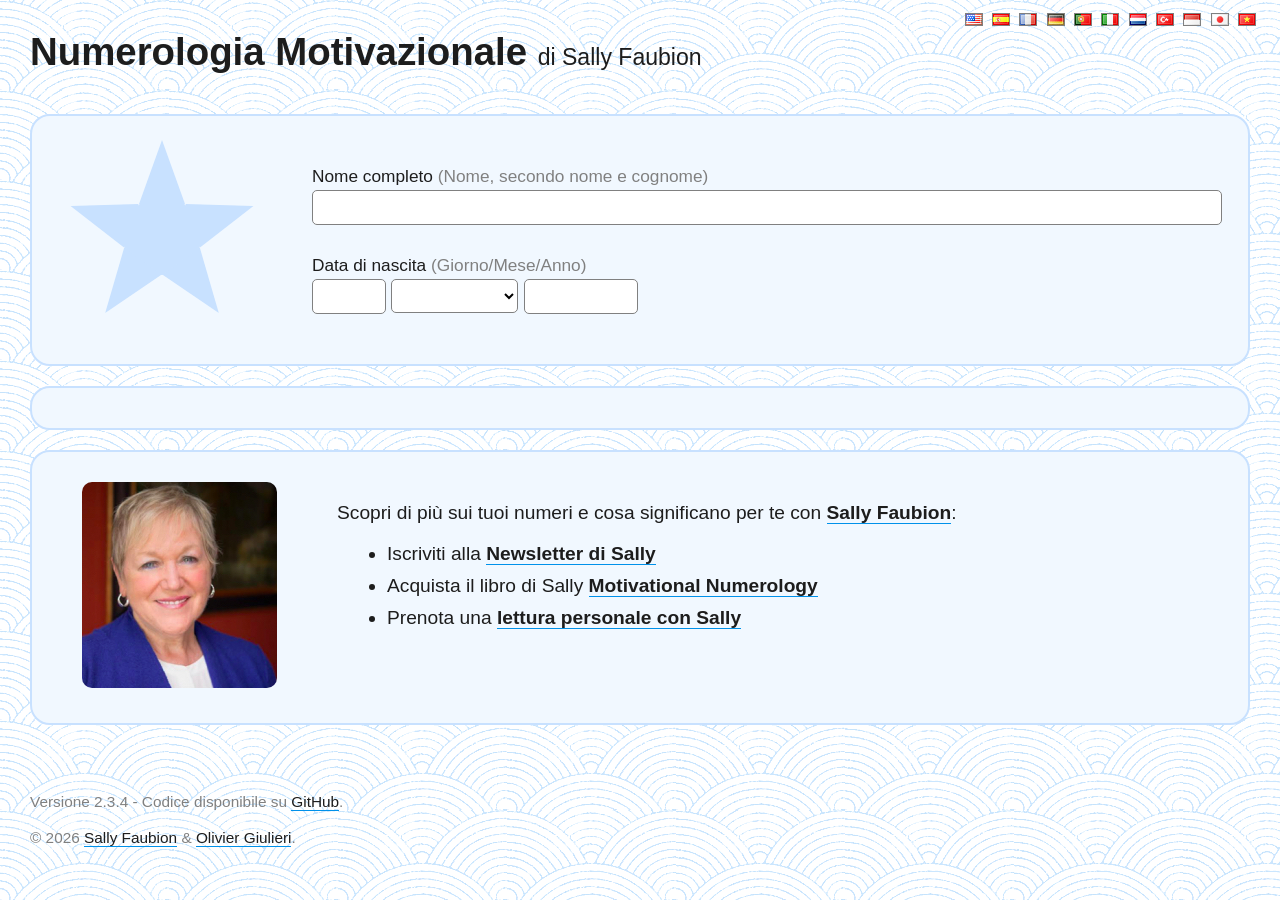
<file: index-italian.html>
<!DOCTYPE html>
<html lang="it">
  <head>
    <script
      async
      src="https://www.googletagmanager.com/gtag/js?id=G-063933E3C2"
    ></script>
    <script>
      window.dataLayer = window.dataLayer || [];
      function gtag() {
        dataLayer.push(arguments);
      }
      gtag("js", new Date());
      gtag("config", "G-063933E3C2");
    </script>
    <meta charset="utf-8" />
    <meta http-equiv="X-UA-Compatible" content="IE=edge,chrome=1" />
    <meta name="viewport" content="width=device-width,initial-scale=1" />
    <meta name="theme-color" content="#bbdefb" />

    <link href="css/numerology.css" rel="stylesheet" />
    <script src="i18n/meaning_it.js"></script>
    <script src="js/numerology.js"></script>
    <script src="js/demo.js"></script>
    <link rel="shortcut icon" href="favicon.gif" />

    <title>Numerologia Motivazionale</title>

    <link
      rel="alternate"
      hreflang="en-us"
      href="https://evoluteur.github.io/motivational-numerology/"
    />
    <link
      rel="alternate"
      hreflang="es-es"
      href="https://evoluteur.github.io/motivational-numerology/index-spanish.html"
    />
    <link
      rel="alternate"
      hreflang="fr-fr"
      href="https://evoluteur.github.io/motivational-numerology/index-french.html"
    />
    <link
      rel="alternate"
      hreflang="de-de"
      href="https://evoluteur.github.io/motivational-numerology/index-german.html"
    />
    <link
      rel="alternate"
      hreflang="pt-br"
      href="https://evoluteur.github.io/motivational-numerology/index-portuguese.html"
    />
    <link
      rel="alternate"
      hreflang="it-it"
      href="https://evoluteur.github.io/motivational-numerology/index-italian.html"
    />
    <link
      rel="alternate"
      hreflang="nl-nl"
      href="https://evoluteur.github.io/motivational-numerology/index-dutch.html"
    />
    <link
      rel="alternate"
      hreflang="tr-tr"
      href="https://evoluteur.github.io/motivational-numerology/index-turkish.html"
    />
    <link
      rel="alternate"
      hreflang="id-id"
      href="https://evoluteur.github.io/motivational-numerology/index-indonesian.html"
    />
    <link
      rel="alternate"
      hreflang="ja-jp"
      href="https://evoluteur.github.io/motivational-numerology/index-japanese.html"
    />
    <link
      rel="alternate"
      hreflang="vi-vn"
      href="https://evoluteur.github.io/motivational-numerology/index-vietnamese.html"
    />
    <link
      rel="alternate"
      hreflang="x-default"
      href="https://evoluteur.github.io/motivational-numerology/"
    />

    <meta
      name="description"
      content="Ottieni i numeri della numerologia derivati dalla tua data di nascita e dal nome."
    />
    <meta
      name="keywords"
      content="Numerologia, gratuita, Gematria, Pitagora, Numeri, Destino, Personalità, Atteggiamento, Previsione"
    />
    <meta
      property="og:image"
      content="https://raw.githubusercontent.com/evoluteur/motivational-numerology/master/pix/numerology-star-labels.gif"
    />
  </head>

  <body onload="checkInfo()">
    <h1>Numerologia Motivazionale <span>di Sally Faubion</span></h1>
    <link
      rel="canonical"
      href="https://evoluteur.github.io/motivational-numerology/index-italian.html"
    />

    <div class="i18n">
      <img src="pix/en.gif" onclick="goToLanguage(event, 'en')" />
      <img src="pix/es.gif" onclick="goToLanguage(event, 'es')" />
      <img src="pix/fr.gif" onclick="goToLanguage(event, 'fr')" />
      <img src="pix/de.gif" onclick="goToLanguage(event, 'de')" />
      <img src="pix/pt.gif" onclick="goToLanguage(event, 'pt')" />
      <img src="pix/it.gif" onclick="goToLanguage(event, 'it')" />
      <img src="pix/nl.gif" onclick="goToLanguage(event, 'nl')" />
      <img src="pix/tr.gif" onclick="goToLanguage(event, 'tr')" />
      <img src="pix/id.gif" onclick="goToLanguage(event, 'id')" />
      <img src="pix/jp.gif" onclick="goToLanguage(event, 'jp')" />
      <img src="pix/vi.gif" onclick="goToLanguage(event, 'vi')" />
    </div>

    <section class="inputForm">
      <div class="ml210">
        <div class="field name">
          <label
            >Nome completo
            <span class="grey">(Nome, secondo nome e cognome)</span></label
          >
          <input id="name" value="" onKeyUp="calcName()" />
        </div>
        <div class="field bdate">
          <label
            >Data di nascita <span class="grey">(Giorno/Mese/Anno)</span></label
          >
          <input
            id="day"
            onKeyUp="calcBDay()"
            onClick="calcBDay()"
            type="number"
            min="1"
            max="31"
            maxlength="2"
          />
          <select id="month" onChange="calcBDay()">
            <option></option>
            <option value="1">Gennaio</option>
            <option value="2">Febbraio</option>
            <option value="3">Marzo</option>
            <option value="4">Aprile</option>
            <option value="5">Maggio</option>
            <option value="6">Giugno</option>
            <option value="7">Luglio</option>
            <option value="8">Agosto</option>
            <option value="9">Settembre</option>
            <option value="10">Ottobre</option>
            <option value="11">Novembre</option>
            <option value="12">Dicembre</option>
          </select>
          <input
            id="year"
            onKeyUp="calcBDay()"
            onClick="calcBDay()"
            type="number"
            min="0"
            maxlength="4"
          />
        </div>
      </div>
      <div class="fullStar">
        <div id="star" class="star">
          <span class="t0"></span>
          <div class="t1"></div>
          <div class="t2"></div>
          <div class="t3"></div>
          <div class="t4"></div>
          <div class="t5"></div>
        </div>
        <div id="star-holder"></div>
      </div>
    </section>

    <section>
      <div id="report1"></div>
      <div id="report2"></div>
      <div id="report3"></div>
    </section>

    <section>
      <div>
        <p id="sally">
          Questo contenuto è solo una breve spiegazione delle meravigliose
          qualità che possiedi.
        </p>
        <div class="fl">
          <a href="http://sallysnumbers.com" target="news"
            ><img
              src="pix/sally.jpg"
              class="sally"
              alt="Sally Faubion"
              loading="lazy"
          /></a>
        </div>

        <div class="fl">
          <div id="allNumbers"></div>
          <p>
            Scopri di più sui tuoi numeri e cosa significano per te con
            <strong
              ><a href="http://sallysnumbers.com" target="news"
                >Sally Faubion</a
              ></strong
            >:
          </p>
          <ul class="linespace">
            <li>
              Iscriviti alla
              <a href="http://sallysnumbers.com" target="news"
                >Newsletter di Sally</a
              >
            </li>
            <li>
              Acquista il libro di Sally
              <a
                href="https://smile.amazon.com/Motivational-Numerology-Numbers-Affect-Your/dp/0929765974"
                target="book"
                >Motivational Numerology</a
              >
            </li>
            <li>
              Prenota una
              <a href="http://sallysnumbers.com/services/" target="reading"
                >lettura personale con Sally</a
              >
            </li>
          </ul>
        </div>
        <div class="clearer"></div>
      </div>
    </section>

    <div class="copy">
      <div>
        <br />
        Versione 2.3.4 - Codice disponibile su
        <a
          target="github"
          rel="noopener"
          href="https://github.com/evoluteur/motivational-numerology"
          >GitHub</a
        >. <br /><br />&#169; 2026
        <a target="_blank" rel="noopener" href="http://sallysnumbers.com"
          >Sally Faubion</a
        >
        &
        <a target="_blank" rel="noopener" href="https://evoluteur.github.io/"
          >Olivier Giulieri</a
        >.
      </div>
    </div>
  </body>
</html>
</file>
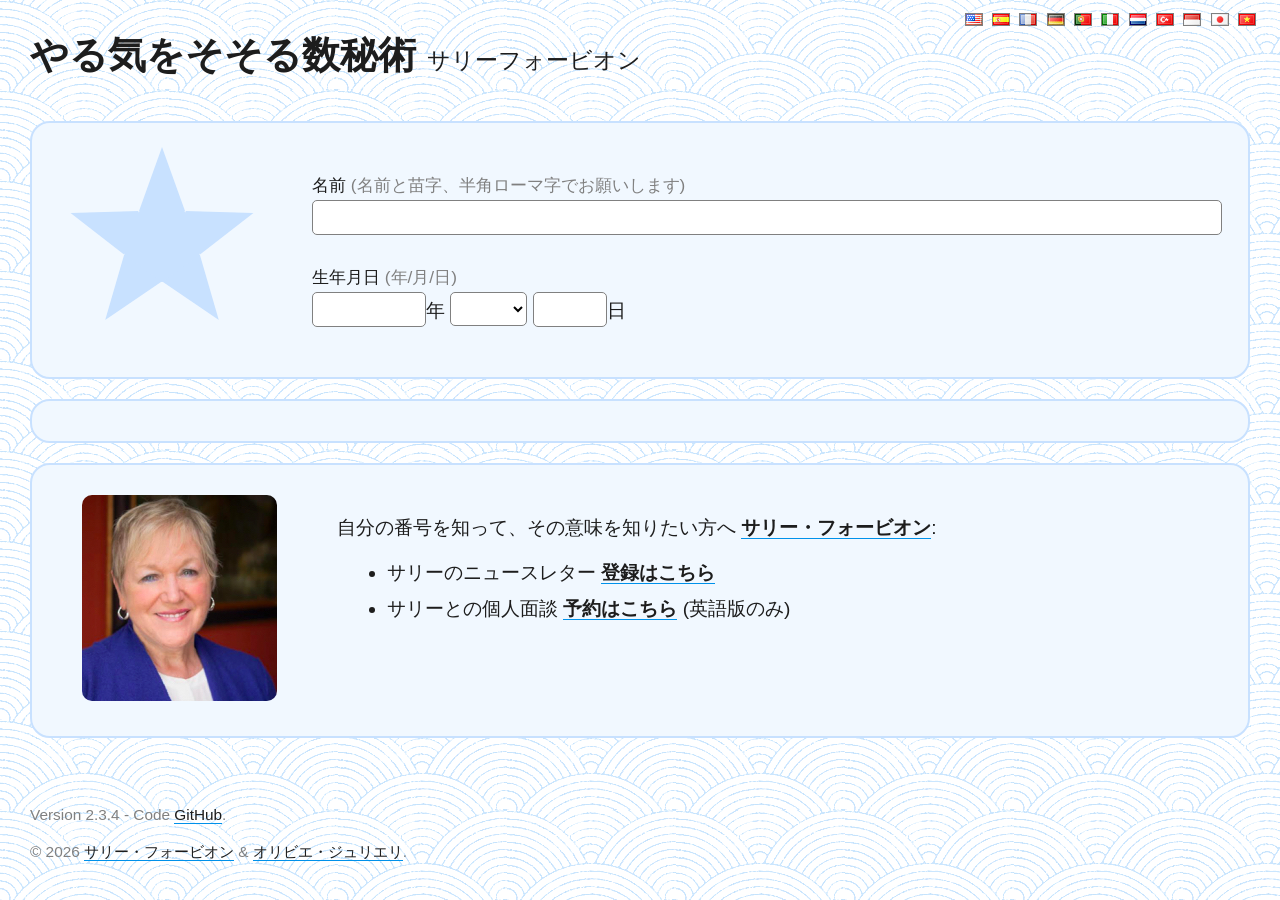
<file: index-japanese.html>
<!DOCTYPE html>
<html lang="jp">
  <head>
    <script
      async
      src="https://www.googletagmanager.com/gtag/js?id=G-063933E3C2"
    ></script>
    <script>
      window.dataLayer = window.dataLayer || [];
      function gtag() {
        dataLayer.push(arguments);
      }
      gtag("js", new Date());
      gtag("config", "G-063933E3C2");
    </script>
    <meta charset="utf-8" />
    <meta http-equiv="X-UA-Compatible" content="IE=edge,chrome=1" />
    <meta name="viewport" content="width=device-width,initial-scale=1" />
    <meta name="theme-color" content="#bbdefb" />

    <link href="css/numerology.css" rel="stylesheet" />
    <script src="i18n/meaning_jp.js"></script>
    <script src="js/numerology.js"></script>
    <script src="js/demo.js"></script>
    <link rel="shortcut icon" href="favicon.gif" />

    <title>やる気を起こさせる数秘術</title>
    <link
      rel="canonical"
      href="https://evoluteur.github.io/motivational-numerology/index-japanese.html"
    />

    <link
      rel="alternate"
      hreflang="en-us"
      href="https://evoluteur.github.io/motivational-numerology/"
    />
    <link
      rel="alternate"
      hreflang="es-es"
      href="https://evoluteur.github.io/motivational-numerology/index-spanish.html"
    />
    <link
      rel="alternate"
      hreflang="fr-fr"
      href="https://evoluteur.github.io/motivational-numerology/index-french.html"
    />
    <link
      rel="alternate"
      hreflang="de-de"
      href="https://evoluteur.github.io/motivational-numerology/index-german.html"
    />
    <link
      rel="alternate"
      hreflang="pt-br"
      href="https://evoluteur.github.io/motivational-numerology/index-portuguese.html"
    />
    <link
      rel="alternate"
      hreflang="it-it"
      href="https://evoluteur.github.io/motivational-numerology/index-italian.html"
    />
    <link
      rel="alternate"
      hreflang="nl-nl"
      href="https://evoluteur.github.io/motivational-numerology/index-dutch.html"
    />
    <link
      rel="alternate"
      hreflang="tr-tr"
      href="https://evoluteur.github.io/motivational-numerology/index-turkish.html"
    />
    <link
      rel="alternate"
      hreflang="id-id"
      href="https://evoluteur.github.io/motivational-numerology/index-indonesian.html"
    />
    <link
      rel="alternate"
      hreflang="ja-jp"
      href="https://evoluteur.github.io/motivational-numerology/index-japanese.html"
    />
    <link
      rel="alternate"
      hreflang="vi-vn"
      href="https://evoluteur.github.io/motivational-numerology/index-vietnamese.html"
    />
    <link
      rel="alternate"
      hreflang="x-default"
      href="https://evoluteur.github.io/motivational-numerology/"
    />

    <meta
      name="description"
      content="生年月日と名前から数秘術番号を取得します。"
    />
    <meta
      property="og:image"
      content="https://raw.githubusercontent.com/evoluteur/motivational-numerology/master/pix/numerology-star-labels.gif"
    />
  </head>

  <body onload="checkInfo()">
    <h1>やる気をそそる数秘術 <span>サリーフォービオン</span></h1>

    <div class="i18n">
      <img src="pix/en.gif" onclick="goToLanguage(event, 'en')" />
      <img src="pix/es.gif" onclick="goToLanguage(event, 'es')" />
      <img src="pix/fr.gif" onclick="goToLanguage(event, 'fr')" />
      <img src="pix/de.gif" onclick="goToLanguage(event, 'de')" />
      <img src="pix/pt.gif" onclick="goToLanguage(event, 'pt')" />
      <img src="pix/it.gif" onclick="goToLanguage(event, 'it')" />
      <img src="pix/nl.gif" onclick="goToLanguage(event, 'nl')" />
      <img src="pix/tr.gif" onclick="goToLanguage(event, 'tr')" />
      <img src="pix/id.gif" onclick="goToLanguage(event, 'id')" />
      <img src="pix/jp.gif" onclick="goToLanguage(event, 'jp')" />
      <img src="pix/vi.gif" onclick="goToLanguage(event, 'vi')" />
    </div>

    <section class="inputForm">
      <div class="ml210">
        <div class="field name">
          <label
            >名前
            <span class="grey"
              >(名前と苗字、半角ローマ字でお願いします)</span
            ></label
          >
          <input id="name" value="" onKeyUp="calcName()" />
        </div>
        <div class="field bdate">
          <label>生年月日 <span class="grey">(年/月/日)</span></label>
          <input
            id="year"
            onKeyUp="calcBDay()"
            onClick="calcBDay()"
            type="number"
            min="0"
            maxlength="4"
          /><span id="toshi">年</span>
          <select id="month" onChange="calcBDay()">
            <option></option>
            <option value="1">1月</option>
            <option value="2">2月</option>
            <option value="3">3月</option>
            <option value="4">4月</option>
            <option value="5">5月</option>
            <option value="6">6月</option>
            <option value="7">7月</option>
            <option value="8">8月</option>
            <option value="9">9月</option>
            <option value="10">10月</option>
            <option value="11">11月</option>
            <option value="12">12月</option>
          </select>
          <input
            id="day"
            onKeyUp="calcBDay()"
            onClick="calcBDay()"
            type="number"
            min="1"
            max="31"
            maxlength="2"
          /><span id="date">日</span>
        </div>
      </div>
      <div class="fullStar">
        <div id="star" class="star">
          <span class="t0"></span>
          <div class="t1"></div>
          <div class="t2"></div>
          <div class="t3"></div>
          <div class="t4"></div>
          <div class="t5"></div>
        </div>
        <div id="star-holder"></div>
      </div>
    </section>

    <section>
      <div id="report1"></div>
      <div id="report2"></div>
      <div id="report3"></div>
    </section>

    <section>
      <div>
        <p id="sally">
          Ce contenu n'est qu'une brève explication des merveilleuses qualités
          que vous possédez.
        </p>
        <div class="fl">
          <a href="http://sallysnumbers.com" target="news"
            ><img
              src="pix/sally.jpg"
              class="sally"
              alt="Sally Faubion"
              loading="lazy"
          /></a>
        </div>

        <div class="fl">
          <div id="allNumbers"></div>
          <p>
            自分の番号を知って、その意味を知りたい方へ
            <strong
              ><a href="http://sallysnumbers.com" target="news"
                >サリー・フォービオン</a
              ></strong
            >:
          </p>
          <ul class="linespace">
            <li>
              サリーのニュースレター
              <a href="http://sallysnumbers.com" target="news">登録はこちら</a>
            </li>
            <li>
              サリーとの個人面談
              <a href="http://sallysnumbers.com/services/" target="reading"
                >予約はこちら</a
              >
              (英語版のみ)
            </li>
          </ul>
        </div>
        <div class="clearer"></div>
      </div>
    </section>

    <div class="copy">
      <div>
        <br />
        Version 2.3.4 - Code
        <a href="https://github.com/evoluteur/motivational-numerology">GitHub</a
        >. <br /><br />&#169; 2026
        <a href="http://sallysnumbers.com">サリー・フォービオン</a> &
        <a href="https://evoluteur.github.io/">オリビエ・ジュリエリ</a>.
      </div>
    </div>
  </body>
</html>
</file>
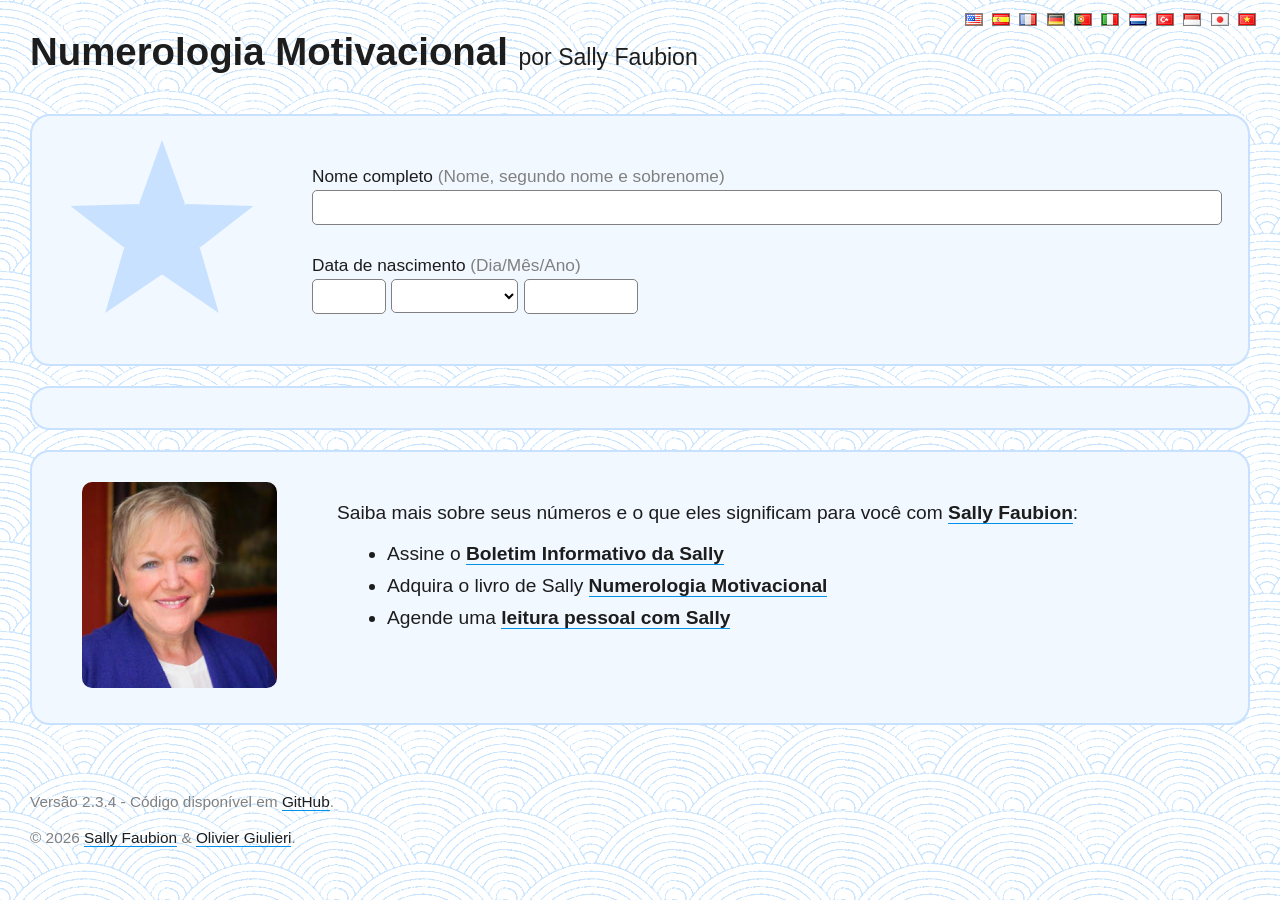
<file: index-portuguese.html>
<!DOCTYPE html>
<html lang="pt">
  <head>
    <script
      async
      src="https://www.googletagmanager.com/gtag/js?id=G-063933E3C2"
    ></script>
    <script>
      window.dataLayer = window.dataLayer || [];
      function gtag() {
        dataLayer.push(arguments);
      }
      gtag("js", new Date());
      gtag("config", "G-063933E3C2");
    </script>
    <meta charset="utf-8" />
    <meta http-equiv="X-UA-Compatible" content="IE=edge,chrome=1" />
    <meta name="viewport" content="width=device-width,initial-scale=1" />
    <meta name="theme-color" content="#bbdefb" />

    <link href="css/numerology.css" rel="stylesheet" />
    <script src="i18n/meaning_pt.js"></script>
    <script src="js/numerology.js"></script>
    <script src="js/demo.js"></script>
    <link rel="shortcut icon" href="favicon.gif" />

    <title>Numerologia Motivacional</title>

    <link
      rel="alternate"
      hreflang="en-us"
      href="https://evoluteur.github.io/motivational-numerology/"
    />
    <link
      rel="alternate"
      hreflang="es-es"
      href="https://evoluteur.github.io/motivational-numerology/index-spanish.html"
    />
    <link
      rel="alternate"
      hreflang="fr-fr"
      href="https://evoluteur.github.io/motivational-numerology/index-french.html"
    />
    <link
      rel="alternate"
      hreflang="de-de"
      href="https://evoluteur.github.io/motivational-numerology/index-german.html"
    />
    <link
      rel="alternate"
      hreflang="pt-br"
      href="https://evoluteur.github.io/motivational-numerology/index-portuguese.html"
    />
    <link
      rel="alternate"
      hreflang="it-it"
      href="https://evoluteur.github.io/motivational-numerology/index-italian.html"
    />
    <link
      rel="alternate"
      hreflang="nl-nl"
      href="https://evoluteur.github.io/motivational-numerology/index-dutch.html"
    />
    <link
      rel="alternate"
      hreflang="tr-tr"
      href="https://evoluteur.github.io/motivational-numerology/index-turkish.html"
    />
    <link
      rel="alternate"
      hreflang="id-id"
      href="https://evoluteur.github.io/motivational-numerology/index-indonesian.html"
    />
    <link
      rel="alternate"
      hreflang="ja-jp"
      href="https://evoluteur.github.io/motivational-numerology/index-japanese.html"
    />
    <link
      rel="alternate"
      hreflang="vi-vn"
      href="https://evoluteur.github.io/motivational-numerology/index-vietnamese.html"
    />
    <link
      rel="alternate"
      hreflang="x-default"
      href="https://evoluteur.github.io/motivational-numerology/"
    />

    <meta
      name="description"
      content="Obtenha os números da numerologia derivados da sua data de nascimento e nome."
    />
    <meta
      name="keywords"
      content="Numerologia Grátis Tabelas de Gematria Pitágoras Números Caráter Desejo da Alma Agenda Oculta Destino Personalidade Atitude Previsão"
    />
    <meta
      property="og:image"
      content="https://raw.githubusercontent.com/evoluteur/motivational-numerology/master/pix/numerology-star-labels.gif"
    />
  </head>

  <body onload="checkInfo()">
    <h1>Numerologia Motivacional <span>por Sally Faubion</span></h1>
    <link
      rel="canonical"
      href="https://evoluteur.github.io/motivational-numerology/index-portuguese.html"
    />

    <div class="i18n">
      <img src="pix/en.gif" onclick="goToLanguage(event, 'en')" />
      <img src="pix/es.gif" onclick="goToLanguage(event, 'es')" />
      <img src="pix/fr.gif" onclick="goToLanguage(event, 'fr')" />
      <img src="pix/de.gif" onclick="goToLanguage(event, 'de')" />
      <img src="pix/pt.gif" onclick="goToLanguage(event, 'pt')" />
      <img src="pix/it.gif" onclick="goToLanguage(event, 'it')" />
      <img src="pix/nl.gif" onclick="goToLanguage(event, 'nl')" />
      <img src="pix/tr.gif" onclick="goToLanguage(event, 'tr')" />
      <img src="pix/id.gif" onclick="goToLanguage(event, 'id')" />
      <img src="pix/jp.gif" onclick="goToLanguage(event, 'jp')" />
      <img src="pix/vi.gif" onclick="goToLanguage(event, 'vi')" />
    </div>

    <section class="inputForm">
      <div class="ml210">
        <div class="field name">
          <label
            >Nome completo
            <span class="grey">(Nome, segundo nome e sobrenome)</span></label
          >
          <input id="name" value="" onKeyUp="calcName()" />
        </div>
        <div class="field bdate">
          <label
            >Data de nascimento <span class="grey">(Dia/Mês/Ano)</span></label
          >
          <input
            id="day"
            onKeyUp="calcBDay()"
            onClick="calcBDay()"
            type="number"
            min="1"
            max="31"
            maxlength="2"
          />
          <select id="month" onChange="calcBDay()">
            <option></option>
            <option value="1">Janeiro</option>
            <option value="2">Fevereiro</option>
            <option value="3">Março</option>
            <option value="4">Abril</option>
            <option value="5">Maio</option>
            <option value="6">Junho</option>
            <option value="7">Julho</option>
            <option value="8">Agosto</option>
            <option value="9">Setembro</option>
            <option value="10">Outubro</option>
            <option value="11">Novembro</option>
            <option value="12">Dezembro</option>
          </select>
          <input
            id="year"
            onKeyUp="calcBDay()"
            onClick="calcBDay()"
            type="number"
            min="0"
            maxlength="4"
          />
        </div>
      </div>
      <div class="fullStar">
        <div id="star" class="star">
          <span class="t0"></span>
          <div class="t1"></div>
          <div class="t2"></div>
          <div class="t3"></div>
          <div class="t4"></div>
          <div class="t5"></div>
        </div>
        <div id="star-holder"></div>
      </div>
    </section>

    <section>
      <div id="report1"></div>
      <div id="report2"></div>
      <div id="report3"></div>
    </section>

    <section>
      <div>
        <p id="sally">
          Este conteúdo é apenas uma breve explicação das maravilhosas
          qualidades que você possui.
        </p>
        <div class="fl">
          <a href="http://sallysnumbers.com" target="news"
            ><img
              src="pix/sally.jpg"
              class="sally"
              alt="Sally Faubion"
              loading="lazy"
          /></a>
        </div>

        <div class="fl">
          <div id="allNumbers"></div>
          <p>
            Saiba mais sobre seus números e o que eles significam para você com
            <strong
              ><a href="http://sallysnumbers.com" target="news"
                >Sally Faubion</a
              ></strong
            >:
          </p>
          <ul class="linespace">
            <li>
              Assine o
              <a href="http://sallysnumbers.com" target="news"
                >Boletim Informativo da Sally</a
              >
            </li>
            <li>
              Adquira o livro de Sally
              <a
                href="https://smile.amazon.com/Motivational-Numerology-Numbers-Affect-Your/dp/0929765974"
                target="book"
                >Numerologia Motivacional</a
              >
            </li>
            <li>
              Agende uma
              <a href="http://sallysnumbers.com/services/" target="reading"
                >leitura pessoal com Sally</a
              >
            </li>
          </ul>
        </div>
        <div class="clearer"></div>
      </div>
    </section>

    <div class="copy">
      <div>
        <br />
        Versão 2.3.4 - Código disponível em
        <a
          target="github"
          rel="noopener"
          href="https://github.com/evoluteur/motivational-numerology"
          >GitHub</a
        >. <br /><br />&#169; 2026
        <a target="_blank" rel="noopener" href="http://sallysnumbers.com"
          >Sally Faubion</a
        >
        &
        <a target="_blank" rel="noopener" href="https://evoluteur.github.io/"
          >Olivier Giulieri</a
        >.
      </div>
    </div>
  </body>
</html>
</file>
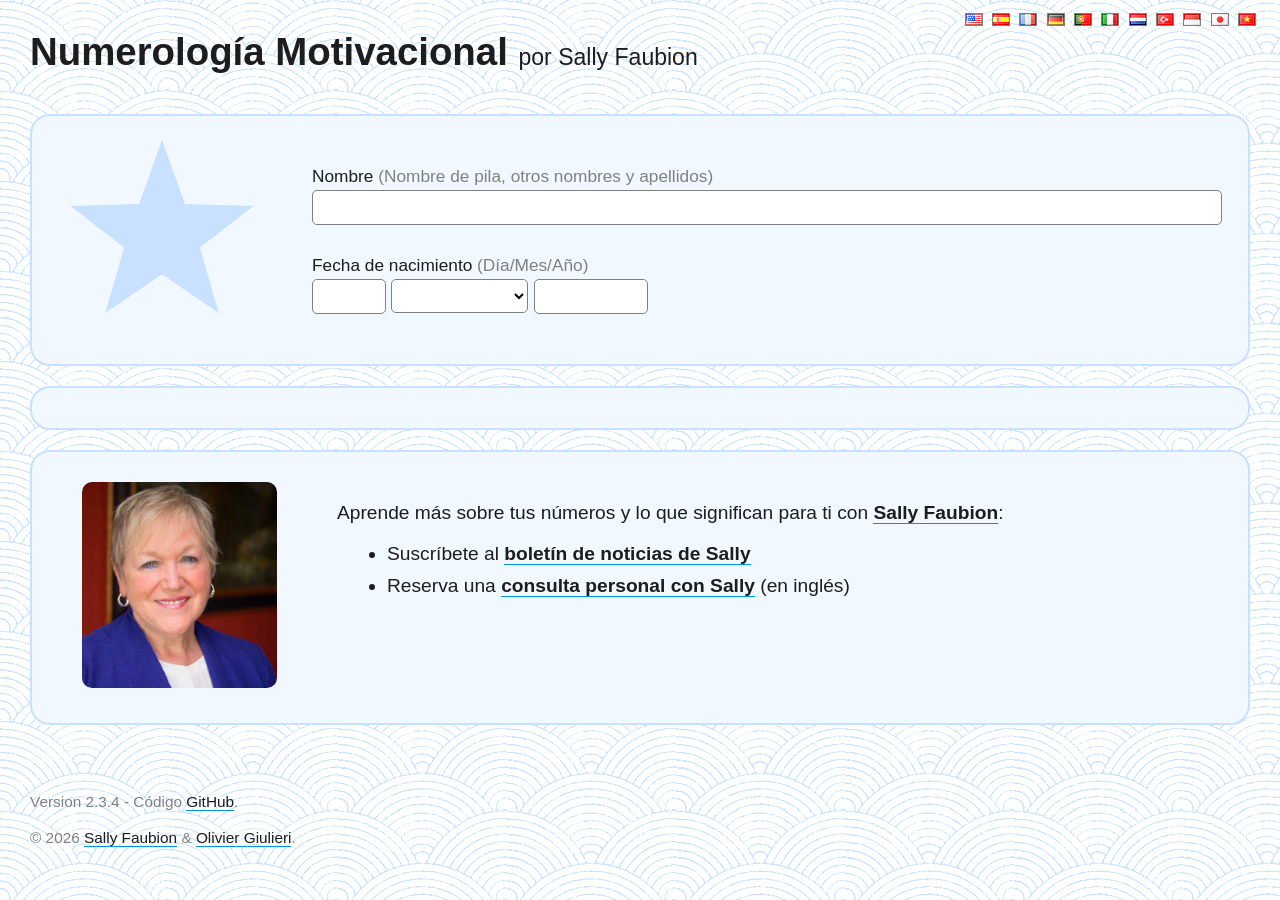
<file: index-spanish.html>
<!DOCTYPE html>
<html lang="es">
  <head>
    <script
      async
      src="https://www.googletagmanager.com/gtag/js?id=G-063933E3C2"
    ></script>
    <script>
      window.dataLayer = window.dataLayer || [];
      function gtag() {
        dataLayer.push(arguments);
      }
      gtag("js", new Date());
      gtag("config", "G-063933E3C2");
    </script>
    <meta charset="utf-8" />
    <meta http-equiv="X-UA-Compatible" content="IE=edge,chrome=1" />
    <meta name="viewport" content="width=device-width,initial-scale=1" />
    <meta name="theme-color" content="#bbdefb" />

    <link href="css/numerology.css" rel="stylesheet" />
    <script src="i18n/meaning_es.js"></script>
    <script src="js/numerology.js"></script>
    <script src="js/demo.js"></script>
    <link rel="shortcut icon" href="favicon.gif" />

    <title>Numerología Motivacional</title>
    <link
      rel="canonical"
      href="https://evoluteur.github.io/motivational-numerology/index-spanish.html"
    />

    <link
      rel="alternate"
      hreflang="en-us"
      href="https://evoluteur.github.io/motivational-numerology/"
    />
    <link
      rel="alternate"
      hreflang="es-es"
      href="https://evoluteur.github.io/motivational-numerology/index-spanish.html"
    />
    <link
      rel="alternate"
      hreflang="fr-fr"
      href="https://evoluteur.github.io/motivational-numerology/index-french.html"
    />
    <link
      rel="alternate"
      hreflang="de-de"
      href="https://evoluteur.github.io/motivational-numerology/index-german.html"
    />
    <link
      rel="alternate"
      hreflang="pt-br"
      href="https://evoluteur.github.io/motivational-numerology/index-portuguese.html"
    />
    <link
      rel="alternate"
      hreflang="it-it"
      href="https://evoluteur.github.io/motivational-numerology/index-italian.html"
    />
    <link
      rel="alternate"
      hreflang="nl-nl"
      href="https://evoluteur.github.io/motivational-numerology/index-dutch.html"
    />
    <link
      rel="alternate"
      hreflang="tr-tr"
      href="https://evoluteur.github.io/motivational-numerology/index-turkish.html"
    />
    <link
      rel="alternate"
      hreflang="id-id"
      href="https://evoluteur.github.io/motivational-numerology/index-indonesian.html"
    />
    <link
      rel="alternate"
      hreflang="ja-jp"
      href="https://evoluteur.github.io/motivational-numerology/index-japanese.html"
    />
    <link
      rel="alternate"
      hreflang="vi-vn"
      href="https://evoluteur.github.io/motivational-numerology/index-vietnamese.html"
    />
    <link
      rel="alternate"
      hreflang="x-default"
      href="https://evoluteur.github.io/motivational-numerology/"
    />

    <meta
      name="description"
      content="Obtén los números de numerología derivados de tu fecha de nacimiento y nombre."
    />
    <meta name="keywords" content="Numerología" />
    <meta
      property="og:image"
      content="https://raw.githubusercontent.com/evoluteur/motivational-numerology/master/pix/numerology-star-labels.gif"
    />
  </head>

  <body onload="checkInfo()">
    <h1>Numerología Motivacional <span>por Sally Faubion</span></h1>

    <div class="i18n">
      <img src="pix/en.gif" onclick="goToLanguage(event, 'en')" />
      <img src="pix/es.gif" onclick="goToLanguage(event, 'es')" />
      <img src="pix/fr.gif" onclick="goToLanguage(event, 'fr')" />
      <img src="pix/de.gif" onclick="goToLanguage(event, 'de')" />
      <img src="pix/pt.gif" onclick="goToLanguage(event, 'pt')" />
      <img src="pix/it.gif" onclick="goToLanguage(event, 'it')" />
      <img src="pix/nl.gif" onclick="goToLanguage(event, 'nl')" />
      <img src="pix/tr.gif" onclick="goToLanguage(event, 'tr')" />
      <img src="pix/id.gif" onclick="goToLanguage(event, 'id')" />
      <img src="pix/jp.gif" onclick="goToLanguage(event, 'jp')" />
      <img src="pix/vi.gif" onclick="goToLanguage(event, 'vi')" />
    </div>

    <section class="inputForm">
      <div class="ml210">
        <div class="field name">
          <label
            >Nombre
            <span class="grey"
              >(Nombre de pila, otros nombres y apellidos)</span
            >
          </label>
          <input id="name" value="" onKeyUp="calcName()" />
        </div>
        <div class="field bdate">
          <label
            >Fecha de nacimiento
            <span class="grey">(Día/Mes/Año)</span>
          </label>
          <input
            id="day"
            onKeyUp="calcBDay()"
            onClick="calcBDay()"
            type="number"
            min="1"
            max="31"
            maxlength="2"
          />
          <select id="month" onChange="calcBDay()">
            <option></option>
            <option value="1">Enero</option>
            <option value="2">Febrero</option>
            <option value="3">Marzo</option>
            <option value="4">Abril</option>
            <option value="5">Mayo</option>
            <option value="6">Junio</option>
            <option value="7">Julio</option>
            <option value="8">Agosto</option>
            <option value="9">Septiembre</option>
            <option value="10">Octubre</option>
            <option value="11">Noviembre</option>
            <option value="12">Diciembre</option>
          </select>
          <input
            id="year"
            onKeyUp="calcBDay()"
            onClick="calcBDay()"
            type="number"
            min="0"
            maxlength="4"
          />
        </div>
      </div>
      <div class="fullStar">
        <div id="star" class="star">
          <span class="t0"></span>
          <div class="t1"></div>
          <div class="t2"></div>
          <div class="t3"></div>
          <div class="t4"></div>
          <div class="t5"></div>
        </div>
        <div id="star-holder"></div>
      </div>
    </section>

    <section>
      <div id="report1"></div>
      <div id="report2"></div>
      <div id="report3"></div>
    </section>
    <section>
      <div>
        <p id="sally">
          Este contenido es solo una breve explicación de las maravillosas
          cualidades que posees.
        </p>
        <div class="fl">
          <a href="http://sallysnumbers.com" target="news"
            ><img
              src="pix/sally.jpg"
              class="sally"
              alt="Sally Faubion"
              loading="lazy"
          /></a>
        </div>

        <div class="fl">
          <div id="allNumbers"></div>
          <p>
            Aprende más sobre tus números y lo que significan para ti con
            <strong
              ><a href="http://sallysnumbers.com" target="news"
                >Sally Faubion</a
              ></strong
            >:
          </p>
          <ul class="linespace">
            <li>
              Suscríbete al
              <a href="http://sallysnumbers.com" target="news"
                >boletín de noticias de Sally</a
              >
            </li>
            <li>
              Reserva una
              <a href="http://sallysnumbers.com/services/" target="reading"
                >consulta personal con Sally</a
              >
              (en inglés)
            </li>
          </ul>
        </div>
        <div class="clearer"></div>
      </div>
    </section>

    <div class="copy">
      <div>
        <br />
        Version 2.3.4 - Código
        <a href="https://github.com/evoluteur/motivational-numerology">GitHub</a
        >. <br /><br />&#169; 2026
        <a href="http://sallysnumbers.com">Sally Faubion</a> &
        <a href="https://evoluteur.github.io/">Olivier Giulieri</a>.
      </div>
    </div>
  </body>
</html>
</file>
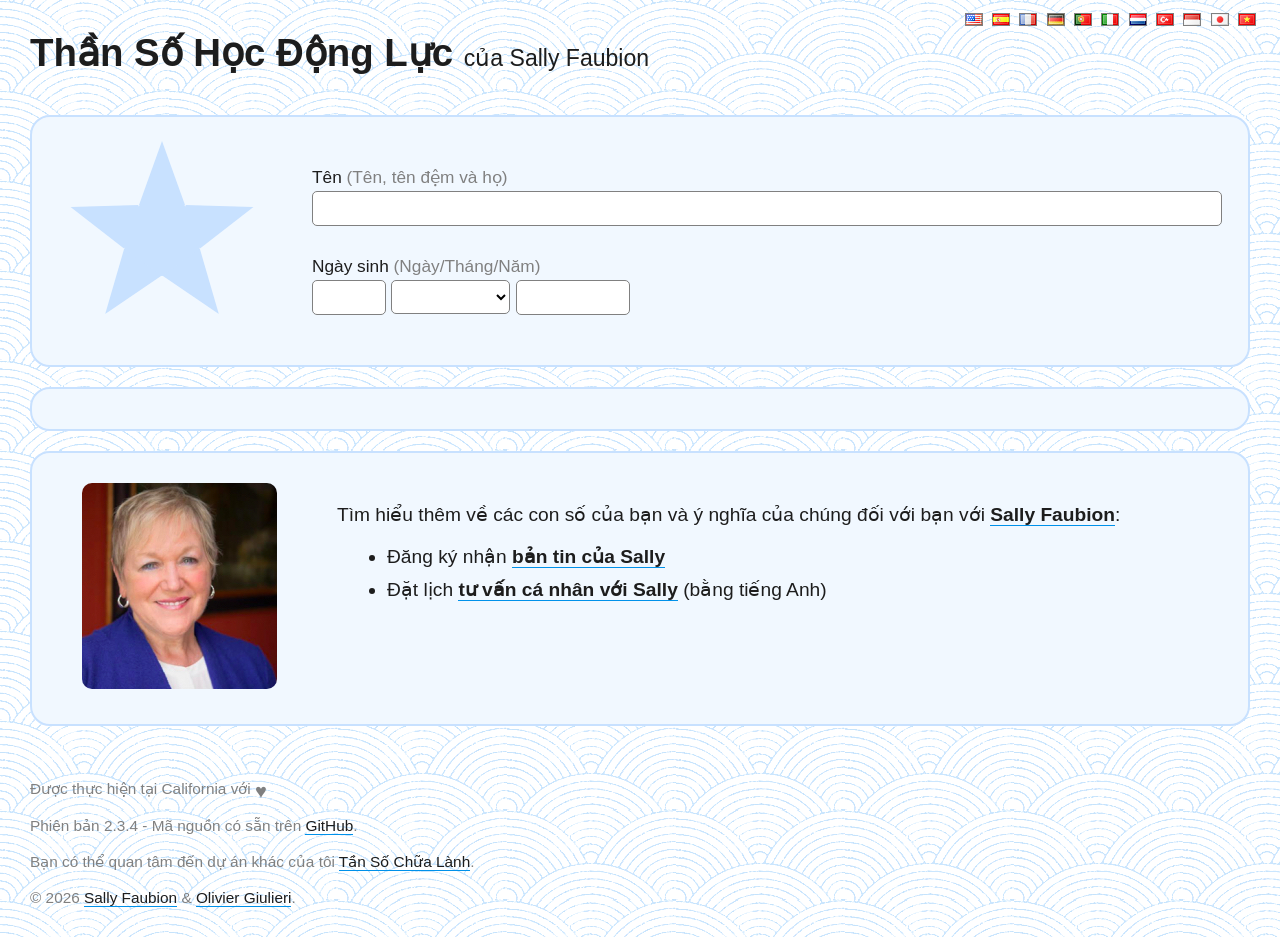
<file: index-vietnamese.html>
<!DOCTYPE html>
<html lang="vi">
  <head>
    <script
      async
      src="https://www.googletagmanager.com/gtag/js?id=G-063933E3C2"
    ></script>
    <script>
      window.dataLayer = window.dataLayer || [];
      function gtag() {
        dataLayer.push(arguments);
      }
      gtag("js", new Date());
      gtag("config", "G-063933E3C2");
    </script>
    <meta charset="utf-8" />
    <meta http-equiv="X-UA-Compatible" content="IE=edge,chrome=1" />
    <meta name="viewport" content="width=device-width,initial-scale=1" />
    <meta name="theme-color" content="#bbdefb" />

    <link href="css/numerology.css" rel="stylesheet" />
    <script src="i18n/meaning_vi.js"></script>
    <script src="js/numerology.js"></script>
    <script src="js/demo.js"></script>
    <link rel="shortcut icon" href="favicon.gif" />

    <title>Thần Số Học Động Lực</title>
    <link
      rel="canonical"
      href="https://evoluteur.github.io/motivational-numerology/index-french.html"
    />

    <link
      rel="alternate"
      hreflang="en-us"
      href="https://evoluteur.github.io/motivational-numerology/"
    />
    <link
      rel="alternate"
      hreflang="es-es"
      href="https://evoluteur.github.io/motivational-numerology/index-spanish.html"
    />
    <link
      rel="alternate"
      hreflang="fr-fr"
      href="https://evoluteur.github.io/motivational-numerology/index-french.html"
    />
    <link
      rel="alternate"
      hreflang="de-de"
      href="https://evoluteur.github.io/motivational-numerology/index-german.html"
    />
    <link
      rel="alternate"
      hreflang="pt-br"
      href="https://evoluteur.github.io/motivational-numerology/index-portuguese.html"
    />
    <link
      rel="alternate"
      hreflang="it-it"
      href="https://evoluteur.github.io/motivational-numerology/index-italian.html"
    />
    <link
      rel="alternate"
      hreflang="nl-nl"
      href="https://evoluteur.github.io/motivational-numerology/index-dutch.html"
    />
    <link
      rel="alternate"
      hreflang="tr-tr"
      href="https://evoluteur.github.io/motivational-numerology/index-turkish.html"
    />
    <link
      rel="alternate"
      hreflang="id-id"
      href="https://evoluteur.github.io/motivational-numerology/index-indonesian.html"
    />
    <link
      rel="alternate"
      hreflang="ja-jp"
      href="https://evoluteur.github.io/motivational-numerology/index-japanese.html"
    />
    <link
      rel="alternate"
      hreflang="vi-vn"
      href="https://evoluteur.github.io/motivational-numerology/index-vietnamese.html"
    />
    <link
      rel="alternate"
      hreflang="x-default"
      href="https://evoluteur.github.io/motivational-numerology/"
    />

    <meta
      name="description"
      content="Thần Số Học Động Lực: Khám phá các con số từ ngày sinh và tên của bạn."
    />
    <meta name="keywords" content="Thần Số Học, Gematrie, Chữ Số, Pythagore" />
    <meta
      property="og:image"
      content="https://raw.githubusercontent.com/evoluteur/motivational-numerology/master/pix/numerology-star-labels.gif"
    />
  </head>

  <body onload="checkInfo()">
    <h1>Thần Số Học Động Lực <span>của Sally Faubion</span></h1>

    <div class="i18n">
      <img src="pix/en.gif" onclick="goToLanguage(event, 'en')" />
      <img src="pix/es.gif" onclick="goToLanguage(event, 'es')" />
      <img src="pix/fr.gif" onclick="goToLanguage(event, 'fr')" />
      <img src="pix/de.gif" onclick="goToLanguage(event, 'de')" />
      <img src="pix/pt.gif" onclick="goToLanguage(event, 'pt')" />
      <img src="pix/it.gif" onclick="goToLanguage(event, 'it')" />
      <img src="pix/nl.gif" onclick="goToLanguage(event, 'nl')" />
      <img src="pix/tr.gif" onclick="goToLanguage(event, 'tr')" />
      <img src="pix/id.gif" onclick="goToLanguage(event, 'id')" />
      <img src="pix/jp.gif" onclick="goToLanguage(event, 'jp')" />
      <img src="pix/vi.gif" onclick="goToLanguage(event, 'vi')" />
    </div>

    <section class="inputForm">
      <div class="ml210">
        <div class="field name">
          <label>Tên <span class="grey">(Tên, tên đệm và họ)</span></label>
          <input id="name" value="" onKeyUp="calcName()" />
        </div>
        <div class="field bdate">
          <label>Ngày sinh <span class="grey">(Ngày/Tháng/Năm)</span></label>
          <input
            id="day"
            onKeyUp="calcBDay()"
            onClick="calcBDay()"
            type="number"
            min="1"
            max="31"
            maxlength="2"
          />
          <select id="month" onChange="calcBDay()">
            <option></option>
            <option value="1">Tháng 1</option>
            <option value="2">Tháng 2</option>
            <option value="3">Tháng 3</option>
            <option value="4">Tháng 4</option>
            <option value="5">Tháng 5</option>
            <option value="6">Tháng 6</option>
            <option value="7">Tháng 7</option>
            <option value="8">Tháng 8</option>
            <option value="9">Tháng 9</option>
            <option value="10">Tháng 10</option>
            <option value="11">Tháng 11</option>
            <option value="12">Tháng 12</option>
          </select>
          <input
            id="year"
            onKeyUp="calcBDay()"
            onClick="calcBDay()"
            type="number"
            min="0"
            maxlength="4"
          />
        </div>
      </div>
      <div class="fullStar">
        <div id="star" class="star">
          <span class="t0"></span>
          <div class="t1"></div>
          <div class="t2"></div>
          <div class="t3"></div>
          <div class="t4"></div>
          <div class="t5"></div>
        </div>
        <div id="star-holder"></div>
      </div>
    </section>

    <section>
      <div id="report1"></div>
      <div id="report2"></div>
      <div id="report3"></div>
    </section>

    <section>
      <div>
        <p id="sally">
          Nội dung này chỉ là một giải thích ngắn gọn về những phẩm chất tuyệt
          vời mà bạn sở hữu.
        </p>
        <div class="fl">
          <a href="http://sallysnumbers.com" target="news"
            ><img
              src="pix/sally.jpg"
              class="sally"
              alt="Sally Faubion"
              loading="lazy"
          /></a>
        </div>

        <div class="fl">
          <div id="allNumbers"></div>
          <p>
            Tìm hiểu thêm về các con số của bạn và ý nghĩa của chúng đối với bạn
            với
            <strong
              ><a href="http://sallysnumbers.com" target="news"
                >Sally Faubion</a
              ></strong
            >:
          </p>
          <ul class="linespace">
            <li>
              Đăng ký nhận
              <a href="http://sallysnumbers.com" target="news"
                >bản tin của Sally</a
              >
            </li>
            <li>
              Đặt lịch
              <a href="http://sallysnumbers.com/services/" target="reading"
                >tư vấn cá nhân với Sally</a
              >
              (bằng tiếng Anh)
            </li>
          </ul>
        </div>
        <div class="clearer"></div>
      </div>
    </section>

    <div class="copy">
      <div>
        <div class="evo-footer" role="contentinfo">
          <div>
            Được thực hiện tại California với
            <div class="heart">♥</div>
          </div>
        </div>
        <br />
        Phiên bản 2.3.4 - Mã nguồn có sẵn trên
        <a
          target="github"
          rel="noopener"
          href="https://github.com/evoluteur/motivational-numerology"
          >GitHub</a
        >. <br />
        <br />

        Bạn có thể quan tâm đến dự án khác của tôi
        <a
          href="https://evoluteur.github.io/healing-frequencies/"
          target="og"
          rel="noopener"
          >Tần Số Chữa Lành</a
        >.

        <br />
        <br />&#169; 2026
        <a target="_blank" rel="noopener" href="http://sallysnumbers.com"
          >Sally Faubion</a
        >
        &
        <a target="_blank" rel="noopener" href="https://evoluteur.github.io/"
          >Olivier Giulieri</a
        >.
      </div>
    </div>
  </body>
</html>
</file>
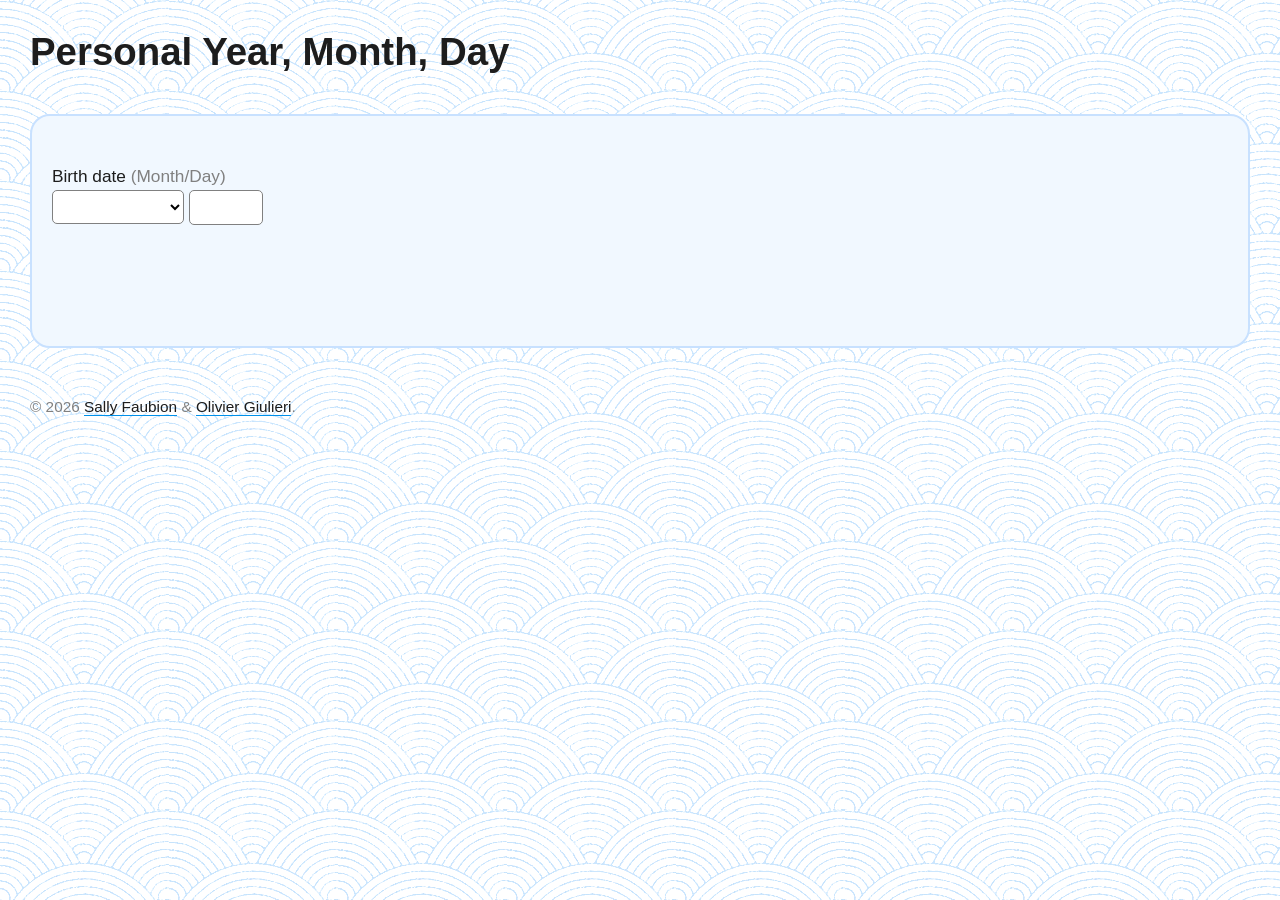
<file: perso-ymd.html>
<!DOCTYPE html>
<html lang="en">
  <head>
    <script
      async
      src="https://www.googletagmanager.com/gtag/js?id=G-063933E3C2"
    ></script>
    <script>
      window.dataLayer = window.dataLayer || [];
      function gtag() {
        dataLayer.push(arguments);
      }
      gtag("js", new Date());
      gtag("config", "G-063933E3C2");
    </script>
    <meta charset="utf-8" />
    <meta http-equiv="X-UA-Compatible" content="IE=edge,chrome=1" />
    <meta name="viewport" content="width=device-width,initial-scale=1" />
    <meta name="theme-color" content="#bbdefb" />

    <link href="css/numerology.css" rel="stylesheet" />
    <script src="js/numerology.js"></script>
    <script src="js/perso.js"></script>
    <link rel="shortcut icon" href="favicon.gif" />

    <title>Personal Year, Month, Day</title>
  </head>

  <body>
    <h1>Personal Year, Month, Day</h1>
    <section class="inputForm">
      <div class="field bdate">
        <label>Birth date <span class="grey">(Month/Day)</span></label>
        <select id="month" onChange="calcPerso()">
          <option></option>
          <option value="1">January</option>
          <option value="2">February</option>
          <option value="3">March</option>
          <option value="4">April</option>
          <option value="5">May</option>
          <option value="6">June</option>
          <option value="7">July</option>
          <option value="8">August</option>
          <option value="9">September</option>
          <option value="10">October</option>
          <option value="11">November</option>
          <option value="12">December</option>
        </select>
        <input
          id="day"
          onKeyUp="calcPerso()"
          onClick="calcPerso()"
          type="number"
          min="1"
          max="31"
          maxlength="2"
          value=""
        />
      </div>
      <div id="report1" class="rpt-perso"></div>
    </section>

    <div class="copy">
      <div>
        &#169; 2026
        <a target="_blank" rel="noopener" href="http://sallysnumbers.com"
          >Sally Faubion</a
        >
        &
        <a target="_blank" rel="noopener" href="https://evoluteur.github.io/"
          >Olivier Giulieri</a
        >.
      </div>
    </div>
  </body>
</html>
</file>
<file: css/numerology.css>
/*
  Motivational-Numerology
  (c) 2026 Sally Faubion & Olivier Giulieri
  http://www.sallysnumbers.com
*/
html {
  scroll-behavior: smooth;
}
body {
  margin: 30px;
  font-size: 1.2em;
  font-family: sans-serif;
  color: #1d1d1d;
  background-image: url(bg.gif);
  > div {
    margin-bottom: 20px;
  }
}
a {
  text-decoration: none;
  border-bottom: 1px solid #0091ea;
  color: #1d1d1d;
  &:hover {
    background-color: rgb(241, 248, 255);
    border-bottom-color: #0091ea;
  }
}
h1 {
  margin: 10px 0 40px;
  > span {
    font-weight: 300;
    font-size: 0.6em;
    white-space: nowrap;
  }
}
h2 {
  margin: 12px 0 5px;
  font-size: 1.2em;
  > span {
    font-weight: normal;
    font-size: 1em;
  }
}
label {
  color: #1d1d1d;
  display: block;
  margin-bottom: 3px;
  font-size: 0.9em;
}
input,
select {
  padding: 5px 4px 3px 8px;
  font-size: 20px;
  line-height: 25px;
  font-family: sans-serif;
  background-color: white;
  border: solid grey 1px;
  border-radius: 5px;
}
article {
  margin: 0 0 15px 0;
  padding: 5px 5px 10px 30px;
}
section {
  position: relative;
  background-color: rgb(241, 248, 255);
  margin-bottom: 20px;
  padding: 20px;
  border: 2px solid #c8e1ff;
  border-radius: 20px;
}
#day {
  width: 60px;
}
#year {
  width: 100px;
}
.name > input {
  width: 100%;
}
.spaced {
  margin: 0 10px;
}
.linespace > li {
  margin: 10px;
  > a {
    font-weight: 600;
  }
}
.field {
  margin: 30px 0;
}
.inputForm {
  z-index: 300;
  min-height: 190px;
}
.desc {
  display: inline-block;
  margin: 10px 0 16px;
  color: grey;
}

.calc {
  display: block;
  margin: 10px 0;
  > .meaning {
    margin: 15px 0 20px -10px;
    color: #1a1a1a;
    border-left: none;
    min-height: 50px;
  }
}
.meaning {
  position: relative;
  width: 100%;
  margin-bottom: 10px;
  > div {
    padding: 0 0 0 100px;
  }
  > .num {
    position: absolute;
    top: 0;
    left: 10px;
    font-size: 35px;
    border-width: 6px;
    line-height: 42px;
    height: 42px;
    width: 42px;
    padding: 5px;
    margin-right: 10px;
  }
}
.num {
  display: inline-block;
  border: 4px solid grey;
  background-color: white;
  line-height: 24px;
  height: 24px;
  width: 24px;
  text-align: center;
  border-radius: 50%;
}
.fl {
  float: left;
  margin: 10px 30px;
  > a {
    border-bottom: none;
  }
  img {
    border-radius: 10px;
  }
}
.clearer {
  clear: both;
  height: 0;
  width: 0;
}
.i18n {
  position: absolute;
  top: 5px;
  right: 20px;
  padding: 4px;
  > img {
    cursor: pointer;
    margin-left: 4px;
    height: 11px;
    width: 16px;
    border: solid 1px grey;
    transition: transform 0.5s;
    &:hover {
      transform: scale(1.4);
    }
  }
}

.artnum {
  border-left: 10px solid #e0e0e0;
}
.ml210 {
  margin: 0 20px 0 260px;
}
#allNumbers {
  margin: 0 0 20px 0;
  > span {
    padding: 5px;
    display: inline-block;
    height: 24px;
    width: 24px;
    margin-right: 10px;
  }
}
.c1,
.c10,
.c19,
.c28 {
  border-color: #f44336 !important;
}
.c2,
.c20 {
  border-color: #ff9800 !important;
}
.c3,
.c12,
.c21,
.c30 {
  border-color: #ffeb3b !important;
}
.c4,
.c13,
.c31 {
  border-color: #4caf50 !important;
}
.c5,
.c14,
.c23 {
  border-color: #48d1cc !important;
}
.c6,
.c15,
.c24 {
  border-color: #2196f3 !important;
}
.c7,
.c16,
.c25 {
  border-color: #6a0dad !important;
}
.c8,
.c17,
.c26 {
  border-color: #d000d0 !important;
}
.c9,
.c18,
.c27 {
  border-color: #ffc107 !important;
}
.c11,
.c29 {
  border-color: #9c27b0 !important;
}
.c22 {
  border-color: #3f51b5 !important;
}

.k1,
.k10,
.k19,
.k28 {
  border-bottom-color: #f44336 !important;
}
.k2,
.k20 {
  border-bottom-color: #ff9800 !important;
}
.k3,
.k12,
.k21,
.k30 {
  border-bottom-color: #ffeb3b !important;
}
.k4,
.k13,
.k31 {
  border-bottom-color: #4caf50 !important;
}
.k5,
.k14,
.k23 {
  border-bottom-color: #48d1cc !important;
}
.k6,
.k15,
.k24 {
  border-bottom-color: #2196f3 !important;
}
.k7,
.k16,
.k25 {
  border-bottom-color: #6a0dad !important;
}
.k8,
.k17,
.k26 {
  border-bottom-color: #d000d0 !important;
}
.k9,
.k18,
.k27 {
  border-bottom-color: #ffc107 !important;
}
.k11,
.k29 {
  border-bottom-color: #9c27b0 !important;
}
.k22 {
  border-bottom-color: #3f51b5 !important;
}

.copy {
  margin: 50px 0 20px;
  color: gray;
  font-size: 0.8em;
}
.grey {
  color: gray;
}

#sally {
  display: none;
  li {
    margin-bottom: 10px;
  }
}

.fullStar {
  position: absolute;
  top: 0;
  left: 5px;
  min-height: 220px;
}
#star-holder {
  z-index: 200;
  padding: 20px;
  left: 10px;
  top: 10px;
  position: absolute;
  height: 240px;
  width: 240px;
  .num {
    position: absolute;
    padding: 4px;
  }
  .num > span {
    display: block;
    opacity: 0;
    position: relative;
    top: 17px;
    left: -34px;
    width: 100px;
    z-index: 100;
    font-size: 0.9rem;
    transition: opacity 0.3s ease 0.1s;
  }
  .num:hover > span {
    opacity: 1;
  }

  .character {
    top: 0px;
    left: 95px;
    > span {
      left: 12px;
      top: 0;
    }
  }
  .soul {
    top: 66px;
    left: 9px;
  }
  .agenda {
    top: 65px;
    left: 179px;
    > span {
      top: 22px;
      left: -28px;
    }
  }
  .attitude {
    top: 158px;
    left: 144px;
  }
  .personality {
    top: 158px;
    left: 44px;
  }
  .destiny {
    top: 88px;
    left: 95px;
    > span {
      left: 28px;
      top: 0;
    }
  }
  .purpose {
    display: none;
  }
}
.star > div {
  z-index: 110;
  width: 0;
  height: 0;
  border-left: 23px solid transparent;
  border-right: 23px solid transparent;
  border-bottom: 64px solid #c8e1ff;
}

.t0 {
  position: absolute;
  display: inline-block;
  border-radius: 50%;
  border: solid 39px #c8e1ff;
  top: 81px;
  left: 86px;
  background-color: #c8e1ff;
}
.t1,
.t2,
.t3,
.t4,
.t5 {
  position: absolute;
}
.t1 {
  top: 24px;
  left: 102px;
}
.t2 {
  transform: rotate(72deg);
  top: 68px;
  left: 163px;
}
.t3 {
  transform: rotate(144deg);
  top: 139px;
  left: 140px;
}
.t4 {
  transform: rotate(-144deg);
  top: 139px;
  left: 64px;
}
.t5 {
  transform: rotate(-72deg);
  top: 68px;
  left: 41px;
}
.rpt-perso .num {
  padding: 4px;
}

@media only screen and (max-width: 670px) {
  body {
    margin: 30px 10px;
  }
  section {
    padding: 20px 10px;
  }
  .ml210 {
    margin-left: 10px;
  }
  .fullStar {
    position: relative;
  }
  .meaning > .num {
    left: -10px;
  }
  .meaning > div {
    padding-left: 60px;
  }
  .fl {
    margin: 10px 0px;
  }
}

@media print {
  @page {
    margin: 1cm 1cm;
  }
  #sally,
  article {
    page-break-inside: avoid;
    margin-bottom: 40px;
  }
  a[href^="http"]::after {
    font-weight: 500;
    content: " (" attr(href) ") ";
  }
  .num > span,
  .field > label > span.grey {
    display: none !important;
  }
  section {
    border: none;
    border-bottom: 2px solid silver;
  }
}
#report1 > article .num,
#report2 > article .num,
#report3 > article .num,
#allNumbers > span {
  transition: transform 0.3s 0.1s;
}
#report1 > article:hover .num,
#report2 > article:hover .num,
#report3 > article:hover .num,
#allNumbers > span:hover {
  transform: scale(1.4);
}
.sally {
  height: 206px;
  width: 195px;
}
.heart {
  font-size: 20px;
  position: relative;
  top: 4px;
  display: inline-block;
  text-align: center;
  transition: color 1s;
}
.evo-footer {
  margin-top: 10px;
}
.evo-footer:hover .heart {
  color: #bf360c;
  -webkit-animation: beat 0.35s infinite alternate;
  -moz-animation: beat 0.35s infinite alternate;
  -ms-animation: beat 0.35s infinite alternate;
  -o-animation: beat 0.35s infinite alternate;
  animation: beat 0.35s infinite alternate;
  -webkit-transform-origin: center;
  -moz-transform-origin: center;
  -o-transform-origin: center;
  -ms-transform-origin: center;
  transform-origin: center;
}

@keyframes beat {
  to {
    -webkit-transform: scale(1.4);
    -moz-transform: scale(1.4);
    -o-transform: scale(1.4);
    -ms-transform: scale(1.4);
    transform: scale(1.4);
  }
}

@-moz-keyframes beat {
  to {
    -moz-transform: scale(1.4);
    transform: scale(1.4);
  }
}

@-webkit-keyframes beat {
  to {
    -webkit-transform: scale(1.4);
    transform: scale(1.4);
  }
}

@-ms-keyframes beat {
  to {
    -ms-transform: scale(1.4);
    transform: scale(1.4);
  }
}

@-o-keyframes beat {
  to {
    -o-transform: scale(1.4);
    transform: scale(1.4);
  }
}

/* =========================
   MOBİL UYUMLULUK (EnHIZLI)
   ========================= */
@media (max-width: 768px) {

  body {
    padding: 10px;
  }

  h1 {
    font-size: 22px;
    text-align: center;
    line-height: 1.3;
    margin-bottom: 10px;
  }

  h1 span {
    display: block;
    font-size: 13px;
    margin-top: 5px;
    color: #555;
  }

  .inputForm {
    margin-top: 15px;
  }

  .field label {
    font-size: 14px;
  }

  .field input,
  .field select {
    width: 100%;
    font-size: 16px;
    padding: 10px;
    box-sizing: border-box;
  }

  .ml210 {
    margin-left: 0 !important;
  }

  .fullStar {
    margin-top: 20px;
    text-align: center;
  }

  #report1,
  #report2,
  #report3 {
    margin-top: 20px;
  }

  .artnum h2 {
    font-size: 18px;
  }

  .artnum .desc {
    font-size: 14px;
    line-height: 1.4;
  }
}

/* =================================================
   REAL PHONE OPTIMIZATION – EnHIZLI Numeroloji
   Target: iPhone / Android (PWA & Browser)
   ================================================= */
@media (max-width: 480px) {

  /* Genel gövde */
  body {
    padding: 8px;
    font-size: 15px;
  }

  /* Başlık */
  h1 {
    font-size: 20px;
    text-align: center;
    line-height: 1.25;
    margin: 10px 0 8px 0;
  }

  h1 span {
    display: block;
    font-size: 12px;
    margin-top: 4px;
    color: #666;
  }

  /* Form alanı */
  .inputForm {
    padding: 10px;
    margin-top: 10px;
  }

  .field label {
    font-size: 13px;
    margin-bottom: 4px;
  }

  .field input,
  .field select {
    width: 100%;
    font-size: 16px; /* iOS zoom yapmasın */
    padding: 10px 8px;
    margin-bottom: 8px;
    border-radius: 6px;
  }

  /* Masaüstü offset’i iptal */
  .ml210 {
    margin-left: 0 !important;
  }

  /* ⭐ YILDIZ – gerçek telefon oranı */
  .fullStar {
    margin-top: 12px;
    margin-bottom: 10px;
    text-align: center;
  }

  #star {
    transform: scale(0.7);   /* yıldız küçültme */
    transform-origin: center;
    margin: 0 auto;
  }

  /* Rapor bölümü */
  #report1,
  #report2,
  #report3 {
    margin-top: 14px;
  }

  .artnum {
    padding: 10px;
    margin-bottom: 12px;
  }

  .artnum h2 {
    font-size: 17px;
    margin-bottom: 6px;
  }

  .artnum .desc {
    font-size: 14px;
    line-height: 1.45;
  }

  /* Alt boşlukları sıkılaştır */
  section {
    margin-bottom: 10px;
  }
}

/* =========================
   MOBİL TEMİZLİK: YILDIZ + BOŞ KUTU KALDIR
   ========================= */
@media (max-width: 480px) {

  /* ⭐ yıldız alanını tamamen gizle */
  .fullStar,
  #star,
  #star-holder {
    display: none !important;
  }

  /* yıldız yokken form daha kompakt olsun */
  .inputForm {
    padding-bottom: 12px !important;
  }

  /* alttaki boş oval kutu (genelde star-holder veya boş container) */
  #star-holder:empty,
  .fullStar:empty {
    display: none !important;
  }

  /* =========================
     Gün / Ay / Yıl kutuları aynı boy
     ========================= */
  .inputForm .field.bdate {
    text-align: center;
  }

  .inputForm .field.bdate input,
  .inputForm .field.bdate select {
    height: 44px;
    font-size: 16px;
    width: 110px;              /* ✅ hepsi yıl kutusu gibi */
    box-sizing: border-box;
    display: inline-block;
    vertical-align: middle;
    margin: 6px 4px;
    text-align: center;
  }
}

/* =========================================
   REAL PHONE FINAL LAYOUT FIX – EnHIZLI
   ========================================= */
@media (max-width: 480px) {

  /* Sayfayı dikey flex yap */
  body {
    min-height: 100vh;
    display: flex;
    flex-direction: column;
    align-items: center;
    padding: 8px;
  }

  /* Başlık tam ortada */
  h1 {
    text-align: center;
    width: 100%;
    margin: 12px 0 10px 0;
  }

  h1 span {
    display: block;
    text-align: center;
  }

  /* Ana form kartı TAM ORTADA */
  .inputForm {
    width: 100%;
    max-width: 340px;
    margin: 0 auto;
    padding: 14px;
  }

  .ml210 {
    margin-left: 0 !important;
    width: 100%;
    text-align: center;
  }

  /* Label yazıları TAM ORTALI */
  .field label {
    display: block;
    text-align: center;
    margin-bottom: 6px;
  }

  /* Tam isim input ortalı */
  .field.name input {
    width: 100%;
    max-width: 320px;
    margin: 0 auto 16px auto;
    display: block;
  }

  /* Doğum tarihi alanları ortalı ve hizalı */
  .field.bdate {
    text-align: center;
  }

  .field.bdate input,
  .field.bdate select {
    width: 110px;
    height: 44px;
    font-size: 16px;
    margin: 6px 4px;
    text-align: center;
    box-sizing: border-box;
  }

  /* Yıldız ve boş alanlar tamamen kapalı */
  .fullStar,
  #star,
  #star-holder {
    display: none !important;
  }

  /* RAPORLAR üstte kalsın, sayfayı şişirmesin */
  section {
    width: 100%;
    max-width: 340px;
    margin: 0 auto;
  }

  /* FOOTER EN ALTA YAPIŞSIN */
  .copy {
    margin-top: auto;
    width: 100%;
    text-align: center;
    font-size: 12px;
    padding: 8px 0;
  }
}

/* =========================================
   MOBİL: TAM ORTA HİZALAMA (KİLİT)
   ========================================= */
@media (max-width: 480px) {

  /* Her şeyi ortada tut */
  body {
    margin: 0;
    padding: 8px;
    display: flex;
    flex-direction: column;
    align-items: center;
  }

  /* Başlık alanı ortalı */
  h1, h1 span {
    text-align: center !important;
    width: 100%;
  }

  /* Ana kartı TAM ortala */
  section.inputForm {
    width: calc(100% - 16px) !important;
    max-width: 340px !important;
    margin: 0 auto !important;
    padding: 14px !important;
    box-sizing: border-box !important;

    display: flex !important;
    flex-direction: column !important;
    align-items: center !important;
  }

  /* İç blok (ml210) kayıklığı sıfırla */
  .inputForm .ml210 {
    width: 100% !important;
    margin: 0 !important;
    padding: 0 !important;
    text-align: center !important;

    display: flex !important;
    flex-direction: column !important;
    align-items: center !important;
  }

  /* Field’lar ortalı */
  .inputForm .field {
    width: 100% !important;
    max-width: 320px !important;
    margin: 0 auto 12px auto !important;
  }

  .inputForm .field label {
    text-align: center !important;
    display: block !important;
    width: 100% !important;
    margin-bottom: 6px !important;
  }

  /* Tam isim input */
  .inputForm .field.name input {
    width: 100% !important;
    max-width: 320px !important;
    margin: 0 auto !important;
    display: block !important;
    box-sizing: border-box !important;
  }

  /* Doğum tarihi: tek satır, ortada */
  .inputForm .field.bdate {
    width: 100% !important;
    max-width: 320px !important;
    text-align: center !important;
  }

  /* Gün / Ay / Yıl aynı genişlikte ve ortada */
  .inputForm .field.bdate input,
  .inputForm .field.bdate select {
    width: 96px !important;      /* üçlü sığsın diye ideal */
    height: 44px !important;
    font-size: 16px !important;
    margin: 6px 4px !important;
    display: inline-block !important;
    vertical-align: middle !important;
    text-align: center !important;
    box-sizing: border-box !important;
  }

  /* ⭐ yıldız alanı kapalı kalsın */
  .fullStar, #star, #star-holder {
    display: none !important;
  }

  /* Alttaki geniş oval/boş kutuyu mobilde tamamen gizle */
  #report1, #report2, #report3 {
    width: calc(100% - 16px) !important;
    max-width: 340px !important;
    margin: 12px auto 0 auto !important;
  }

  /* Eğer o oval kutu "report" container’dan geliyorsa: boşken sakla */
  #report1:empty, #report2:empty, #report3:empty {
    display: none !important;
  }
}

/* =========================================
   MOBİL: ORTAYA AL + GÜN/AY/YIL TEK SATIR
   ========================================= */
@media (max-width: 480px) {

  /* Sayfayı dikey ortala */
  body {
    min-height: 100vh !important;
    display: flex !important;
    flex-direction: column !important;
    align-items: center !important;
    justify-content: flex-start !important;
    padding: 8px !important;
  }

  /* Başlık üstte kalsın ama çok yer kaplamasın */
  h1 {
    margin: 10px 0 6px 0 !important;
  }

  /* Kartı ekranda daha aşağı/ortaya al */
  section.inputForm {
    margin-top: 18px !important;
    width: calc(100% - 16px) !important;
    max-width: 340px !important;
  }

  /* Doğum tarihi satırını TEK SATIR zorla */
  .inputForm .field.bdate {
    width: 100% !important;
    text-align: center !important;
    white-space: nowrap !important;   /* alt satıra düşmeyi engeller */
  }

  /* 3 kutu yan yana sığsın diye genişliği ayarla */
  .inputForm .field.bdate input,
  .inputForm .field.bdate select {
    width: 92px !important;           /* 3*92 + margin = tek satır */
    height: 44px !important;
    display: inline-block !important;
    vertical-align: middle !important;
    margin: 6px 3px !important;
    font-size: 16px !important;
    box-sizing: border-box !important;
    text-align: center !important;
  }

  /* Hala sığmazsa (çok nadir) daha da küçültür */
  @supports (-webkit-touch-callout: none) {
    .inputForm .field.bdate input,
    .inputForm .field.bdate select {
      width: 90px !important;
    }
  }
}

/* =========================================
   MODERN: Sonuç alanı boşken görünmez/minimal
   ========================================= */
@media (max-width: 480px) {
  #report1:empty, #report2:empty, #report3:empty {
    display: none !important;   /* boşken hiç görünmesin */
  }
}

1

/* =========================================
   MODERN: Raporları kart yap
   ========================================= */
@media (max-width: 480px) {

  /* Sonuç bölümleri: form ile aynı genişlikte */
  #report1, #report2, #report3 {
    width: calc(100% - 20px) !important;
    max-width: 340px !important;
    margin: 14px auto 0 auto !important;
  }

  /* Her bir numeroloji kartı */
  .artnum {
    background: rgba(255, 255, 255, 0.92) !important;
    border: 1px solid rgba(0, 0, 0, 0.08) !important;
    border-radius: 14px !important;
    padding: 12px 12px !important;
    margin: 10px 0 !important;
    box-shadow: 0 8px 18px rgba(0, 0, 0, 0.08) !important;
    backdrop-filter: blur(6px);
  }

  .artnum h2 {
    font-size: 16px !important;
    margin: 0 0 6px 0 !important;
    text-align: left !important;
  }

  .artnum .desc {
    font-size: 14px !important;
    line-height: 1.45 !important;
    color: rgba(0, 0, 0, 0.75) !important;
  }

  /* Kartlar gelince daha “premium” boşluk */
  #report1 .artnum:first-child,
  #report2 .artnum:first-child,
  #report3 .artnum:first-child {
    margin-top: 0 !important;
  }
}

/* =========================================
   MODERN: Form kartını iyileştir
   ========================================= */
@media (max-width: 480px) {
  section.inputForm {
    background: rgba(255, 255, 255, 0.88) !important;
    border: 1px solid rgba(0, 0, 0, 0.08) !important;
    border-radius: 18px !important;
    box-shadow: 0 10px 24px rgba(0, 0, 0, 0.10) !important;
  }
}

2

/* =========================================
   SONUÇLAR: YUMUŞAK GEÇİŞ (AUTO SCROLL YOK)
   ========================================= */
@media (max-width: 480px) {

  /* Varsayılan: gizli ama yer hesaplaması var */
  #report1, #report2, #report3 {
    opacity: 0;
    transform: translateY(12px);
    transition: opacity 0.45s ease, transform 0.45s ease;
    pointer-events: none;
  }

  /* Sonuç gelince aktif olacak */
  #report1.show,
  #report2.show,
  #report3.show {
    opacity: 1;
    transform: translateY(0);
    pointer-events: auto;
  }
}

6

/* =========================================
   MOBİL: SONUÇLARI GERÇEK "KART" YAP
   ========================================= */
@media (max-width: 480px) {

  /* Sonuç kolonlarını tam genişlikte ve kart listesi gibi */
  #report1, #report2, #report3 {
    width: calc(100% - 20px) !important;
    max-width: 360px !important;
    margin: 14px auto 0 auto !important;
  }

  /* Her bir sonuç bloğunu kart yap */
  #report1 .artnum,
  #report2 .artnum,
  #report3 .artnum {
    background: #ffffff !important;
    border: 1px solid rgba(0,0,0,0.08) !important;
    border-radius: 16px !important;
    padding: 14px 14px 12px 14px !important;
    margin: 12px 0 !important;
    box-shadow: 0 10px 24px rgba(0,0,0,0.10) !important;
    overflow: hidden !important;
    position: relative !important;
  }

  /* Soldaki renkli şerit/çubuk varsa kaldır (kart gibi dursun) */
  #report1 .artnum:before,
  #report2 .artnum:before,
  #report3 .artnum:before {
    display: none !important;
    content: none !important;
  }

  /* Büyük yuvarlak sayı balonu varsa küçült + sağa kaydırma */
  #report1 .artnum .num,
  #report2 .artnum .num,
  #report3 .artnum .num {
    float: none !important;
    width: auto !important;
    height: auto !important;
    margin: 10px 0 0 0 !important;
  }

  /* Başlıklar */
  #report1 .artnum h2,
  #report2 .artnum h2,
  #report3 .artnum h2 {
    font-size: 18px !important;
    margin: 0 0 8px 0 !important;
    line-height: 1.25 !important;
  }

  /* Açıklama metni */
  #report1 .artnum .desc,
  #report2 .artnum .desc,
  #report3 .artnum .desc {
    font-size: 14px !important;
    line-height: 1.5 !important;
    color: rgba(0,0,0,0.75) !important;
  }

  /* Kart içindeki paragraflar */
  #report1 .artnum p,
  #report2 .artnum p,
  #report3 .artnum p {
    font-size: 14px !important;
    line-height: 1.5 !important;
    margin: 8px 0 0 0 !important;
  }
}

son

/* =========================================
   MOBİL: YILDIZ (fullStar) TAMAMEN KAPAT
   ========================================= */
@media (max-width: 480px) {
  .fullStar {
    display: none !important;
  }
}

@media (max-width: 480px) {
  section.inputForm {
    margin-top: 12px !important;
    padding-bottom: 14px !important;
  }
}
</file>
